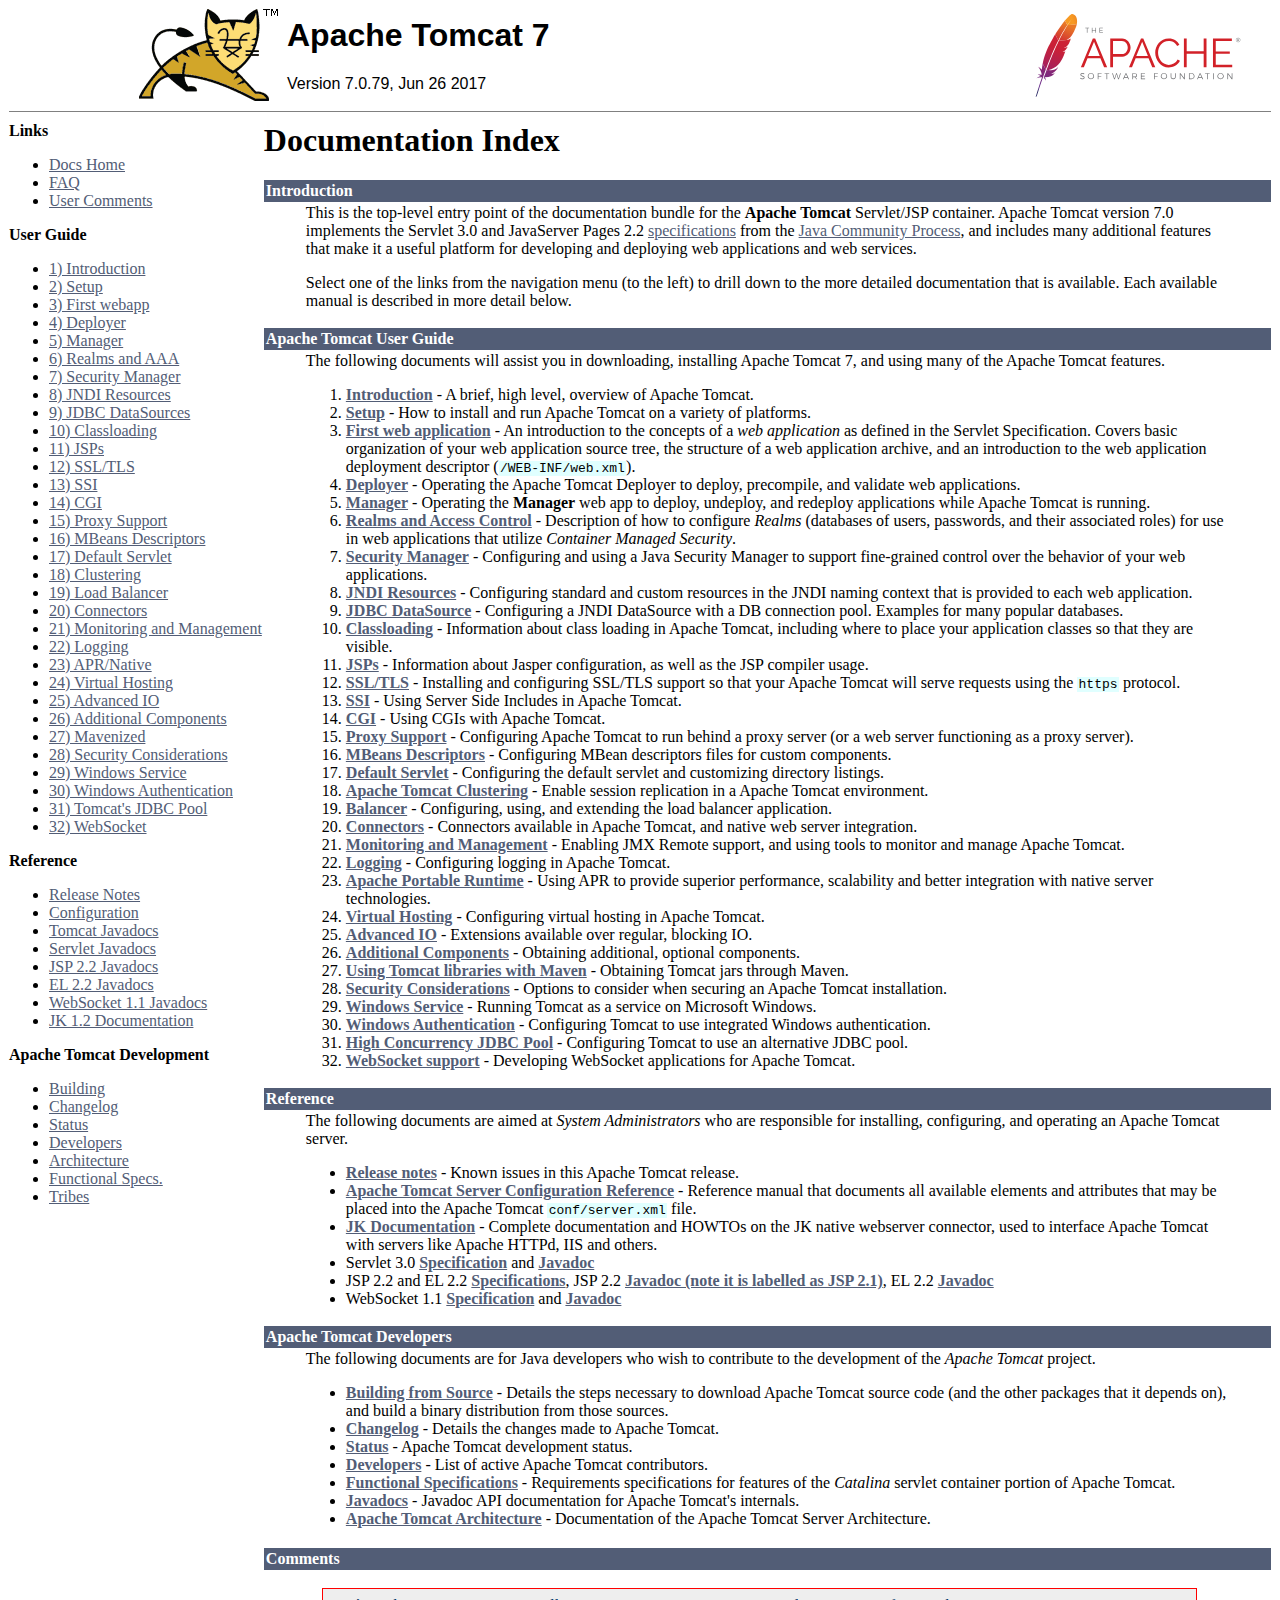
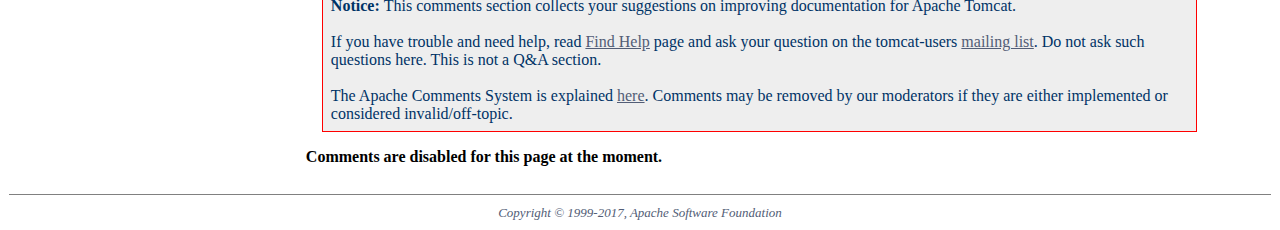
<file: apache-tomcat-7.0.79/webapps/docs/index.html>
<html><head><META http-equiv="Content-Type" content="text/html; charset=iso-8859-1"><title>Apache Tomcat 7 (7.0.79) - Documentation Index</title><meta name="author" content="Craig R. McClanahan"><meta name="author" content="Remy Maucherat"><meta name="author" content="Yoav Shapira"><style type="text/css" media="print">
    .noPrint {display: none;}
    td#mainBody {width: 100%;}
</style><style type="text/css">
code {background-color:rgb(224,255,255);padding:0 0.1em;}
code.attributeName, code.propertyName {background-color:transparent;}


table {
  border-collapse: collapse;
  text-align: left;
}
table *:not(table) {
  /* Prevent border-collapsing for table child elements like <div> */
  border-collapse: separate;
}

th {
  text-align: left;
}


div.codeBox pre code, code.attributeName, code.propertyName, code.noHighlight, .noHighlight code {
  background-color: transparent;
}
div.codeBox {
  overflow: auto;
  margin: 1em 0;
}
div.codeBox pre {
  margin: 0;
  padding: 4px;
  border: 1px solid #999;
  border-radius: 5px;
  background-color: #eff8ff;
  display: table; /* To prevent <pre>s from taking the complete available width. */
  /*
  When it is officially supported, use the following CSS instead of display: table
  to prevent big <pre>s from exceeding the browser window:
  max-width: available;
  width: min-content;
  */
}

div.codeBox pre.wrap {
  white-space: pre-wrap;
}


table.defaultTable tr, table.detail-table tr {
    border: 1px solid #CCC;
}

table.defaultTable tr:nth-child(even), table.detail-table tr:nth-child(even) {
    background-color: #FAFBFF;
}

table.defaultTable tr:nth-child(odd), table.detail-table tr:nth-child(odd) {
    background-color: #EEEFFF;
}

table.defaultTable th, table.detail-table th {
  background-color: #88b;
  color: #fff;
}

table.defaultTable th, table.defaultTable td, table.detail-table th, table.detail-table td {
  padding: 5px 8px;
}


p.notice {
    border: 1px solid rgb(255, 0, 0);
    background-color: rgb(238, 238, 238);
    color: rgb(0, 51, 102);
    padding: 0.5em;
    margin: 1em 2em 1em 1em;
}
</style></head><body bgcolor="#ffffff" text="#000000" link="#525D76" alink="#525D76" vlink="#525D76"><table border="0" width="100%" cellspacing="0"><!--PAGE HEADER--><tr><td><!--PROJECT LOGO--><a href="http://tomcat.apache.org/"><img src="./images/tomcat.gif" align="right" alt="
      The Apache Tomcat Servlet/JSP Container
    " border="0"></a></td><td><h1><font face="arial,helvetica,sanserif">Apache Tomcat 7</font></h1><font face="arial,helvetica,sanserif">Version 7.0.79, Jun 26 2017</font></td><td><!--APACHE LOGO--><a href="http://www.apache.org/"><img src="./images/asf-logo.svg" align="right" alt="Apache Logo" border="0" style="width: 266px;height: 83px;"></a></td></tr></table><table border="0" width="100%" cellspacing="4"><!--HEADER SEPARATOR--><tr><td colspan="2"><hr noshade size="1"></td></tr><tr><!--LEFT SIDE NAVIGATION--><td width="20%" valign="top" nowrap class="noPrint"><p><strong>Links</strong></p><ul><li><a href="index.html">Docs Home</a></li><li><a href="http://wiki.apache.org/tomcat/FAQ">FAQ</a></li><li><a href="#comments_section">User Comments</a></li></ul><p><strong>User Guide</strong></p><ul><li><a href="introduction.html">1) Introduction</a></li><li><a href="setup.html">2) Setup</a></li><li><a href="appdev/index.html">3) First webapp</a></li><li><a href="deployer-howto.html">4) Deployer</a></li><li><a href="manager-howto.html">5) Manager</a></li><li><a href="realm-howto.html">6) Realms and AAA</a></li><li><a href="security-manager-howto.html">7) Security Manager</a></li><li><a href="jndi-resources-howto.html">8) JNDI Resources</a></li><li><a href="jndi-datasource-examples-howto.html">9) JDBC DataSources</a></li><li><a href="class-loader-howto.html">10) Classloading</a></li><li><a href="jasper-howto.html">11) JSPs</a></li><li><a href="ssl-howto.html">12) SSL/TLS</a></li><li><a href="ssi-howto.html">13) SSI</a></li><li><a href="cgi-howto.html">14) CGI</a></li><li><a href="proxy-howto.html">15) Proxy Support</a></li><li><a href="mbeans-descriptors-howto.html">16) MBeans Descriptors</a></li><li><a href="default-servlet.html">17) Default Servlet</a></li><li><a href="cluster-howto.html">18) Clustering</a></li><li><a href="balancer-howto.html">19) Load Balancer</a></li><li><a href="connectors.html">20) Connectors</a></li><li><a href="monitoring.html">21) Monitoring and Management</a></li><li><a href="logging.html">22) Logging</a></li><li><a href="apr.html">23) APR/Native</a></li><li><a href="virtual-hosting-howto.html">24) Virtual Hosting</a></li><li><a href="aio.html">25) Advanced IO</a></li><li><a href="extras.html">26) Additional Components</a></li><li><a href="maven-jars.html">27) Mavenized</a></li><li><a href="security-howto.html">28) Security Considerations</a></li><li><a href="windows-service-howto.html">29) Windows Service</a></li><li><a href="windows-auth-howto.html">30) Windows Authentication</a></li><li><a href="jdbc-pool.html">31) Tomcat's JDBC Pool</a></li><li><a href="web-socket-howto.html">32) WebSocket</a></li></ul><p><strong>Reference</strong></p><ul><li><a href="RELEASE-NOTES.txt">Release Notes</a></li><li><a href="config/index.html">Configuration</a></li><li><a href="api/index.html">Tomcat Javadocs</a></li><li><a href="servletapi/index.html">Servlet Javadocs</a></li><li><a href="jspapi/index.html">JSP 2.2 Javadocs</a></li><li><a href="elapi/index.html">EL 2.2 Javadocs</a></li><li><a href="websocketapi/index.html">WebSocket 1.1 Javadocs</a></li><li><a href="http://tomcat.apache.org/connectors-doc/">JK 1.2 Documentation</a></li></ul><p><strong>Apache Tomcat Development</strong></p><ul><li><a href="building.html">Building</a></li><li><a href="changelog.html">Changelog</a></li><li><a href="http://wiki.apache.org/tomcat/TomcatVersions">Status</a></li><li><a href="developers.html">Developers</a></li><li><a href="architecture/index.html">Architecture</a></li><li><a href="funcspecs/index.html">Functional Specs.</a></li><li><a href="tribes/introduction.html">Tribes</a></li></ul></td><!--RIGHT SIDE MAIN BODY--><td width="80%" valign="top" align="left" id="mainBody"><h1>Documentation Index</h1><table border="0" cellspacing="0" cellpadding="2"><tr><td bgcolor="#525D76"><font color="#ffffff" face="arial,helvetica.sanserif"><a name="Introduction"><strong>Introduction</strong></a></font></td></tr><tr><td><blockquote>

<p>This is the top-level entry point of the documentation bundle for the
<strong>Apache Tomcat</strong> Servlet/JSP container.  Apache Tomcat version 7.0
implements the Servlet 3.0 and JavaServer Pages 2.2
<a href="http://wiki.apache.org/tomcat/Specifications">specifications</a> from the
<a href="http://www.jcp.org">Java Community Process</a>, and includes many
additional features that make it a useful platform for developing and deploying
web applications and web services.</p>

<p>Select one of the links from the navigation menu (to the left) to drill
down to the more detailed documentation that is available.  Each available
manual is described in more detail below.</p>

</blockquote></td></tr></table><table border="0" cellspacing="0" cellpadding="2"><tr><td bgcolor="#525D76"><font color="#ffffff" face="arial,helvetica.sanserif"><a name="Apache Tomcat User Guide"><!--()--></a><a name="Apache_Tomcat_User_Guide"><strong>Apache Tomcat User Guide</strong></a></font></td></tr><tr><td><blockquote>

<p>The following documents will assist you in downloading, installing
Apache Tomcat 7, and using many of the Apache Tomcat features.</p>

<ol>
<li><a href="introduction.html"><strong>Introduction</strong></a> - A
    brief, high level, overview of Apache Tomcat.</li>
<li><a href="setup.html"><strong>Setup</strong></a> - How to install and run
    Apache Tomcat on a variety of platforms.</li>
<li><a href="appdev/index.html"><strong>First web application</strong></a>
    - An introduction to the concepts of a <em>web application</em> as defined
    in the Servlet Specification.  Covers basic organization of your web application
    source tree, the structure of a web application archive, and an
    introduction to the web application deployment descriptor
    (<code>/WEB-INF/web.xml</code>).</li>
<li><a href="deployer-howto.html"><strong>Deployer</strong></a> -
    Operating the Apache Tomcat Deployer to deploy, precompile, and validate web
    applications.</li>
<li><a href="manager-howto.html"><strong>Manager</strong></a> -
    Operating the <strong>Manager</strong> web app to deploy, undeploy, and
    redeploy applications while Apache Tomcat is running.</li>
<li><a href="realm-howto.html"><strong>Realms and Access Control</strong></a>
    - Description of how to configure <em>Realms</em> (databases of users,
    passwords, and their associated roles) for use in web applications that
    utilize <em>Container Managed Security</em>.</li>
<li><a href="security-manager-howto.html"><strong>Security Manager</strong></a>
    - Configuring and using a Java Security Manager to
    support fine-grained control over the behavior of your web applications.
    </li>
<li><a href="jndi-resources-howto.html"><strong>JNDI Resources</strong></a>
    - Configuring standard and custom resources in the JNDI naming context
    that is provided to each web application.</li>
<li><a href="jndi-datasource-examples-howto.html">
    <strong>JDBC DataSource</strong></a>
    - Configuring a JNDI DataSource with a DB connection pool.
    Examples for many popular databases.</li>
<li><a href="class-loader-howto.html"><strong>Classloading</strong></a>
    - Information about class loading in Apache Tomcat, including where to place
    your application classes so that they are visible.</li>
<li><a href="jasper-howto.html"><strong>JSPs</strong></a>
    - Information about Jasper configuration, as well as the JSP compiler
    usage.</li>
<li><a href="ssl-howto.html"><strong>SSL/TLS</strong></a> -
    Installing and configuring SSL/TLS support so that your Apache Tomcat will
    serve requests using the <code>https</code> protocol.</li>
<li><a href="ssi-howto.html"><strong>SSI</strong></a> -
    Using Server Side Includes in Apache Tomcat.</li>
<li><a href="cgi-howto.html"><strong>CGI</strong></a> -
    Using CGIs with Apache Tomcat.</li>
<li><a href="proxy-howto.html"><strong>Proxy Support</strong></a> -
    Configuring Apache Tomcat to run behind a proxy server (or a web server
    functioning as a proxy server).</li>
<li><a href="mbeans-descriptors-howto.html"><strong>MBeans Descriptors</strong></a> -
    Configuring MBean descriptors files for custom components.</li>
<li><a href="default-servlet.html"><strong>Default Servlet</strong></a> -
    Configuring the default servlet and customizing directory listings.</li>
<li><a href="cluster-howto.html"><strong>Apache Tomcat Clustering</strong></a> -
    Enable session replication in a Apache Tomcat environment.</li>
<li><a href="balancer-howto.html"><strong>Balancer</strong></a> -
    Configuring, using, and extending the load balancer application.</li>
<li><a href="connectors.html"><strong>Connectors</strong></a> -
    Connectors available in Apache Tomcat, and native web server integration.</li>
<li><a href="monitoring.html"><strong>Monitoring and Management</strong></a> -
    Enabling JMX Remote support, and using tools to monitor and manage Apache Tomcat.</li>
<li><a href="logging.html"><strong>Logging</strong></a> -
    Configuring logging in Apache Tomcat.</li>
<li><a href="apr.html"><strong>Apache Portable Runtime</strong></a> -
    Using APR to provide superior performance, scalability and better
    integration with native server technologies.</li>
<li><a href="virtual-hosting-howto.html"><strong>Virtual Hosting</strong></a> -
    Configuring virtual hosting in Apache Tomcat.</li>
<li><a href="aio.html"><strong>Advanced IO</strong></a> -
    Extensions available over regular, blocking IO.</li>
<li><a href="extras.html"><strong>Additional Components</strong></a> -
    Obtaining additional, optional components.</li>
<li><a href="maven-jars.html"><strong>Using Tomcat libraries with Maven</strong></a> -
    Obtaining Tomcat jars through Maven.</li>
<li><a href="security-howto.html"><strong>Security Considerations</strong></a> -
    Options to consider when securing an Apache Tomcat installation.</li>
<li><a href="windows-service-howto.html"><strong>Windows Service</strong></a> -
    Running Tomcat as a service on Microsoft Windows.</li>
<li><a href="windows-auth-howto.html"><strong>Windows Authentication</strong></a> -
    Configuring Tomcat to use integrated Windows authentication.</li>
<li><a href="jdbc-pool.html"><strong>High Concurrency JDBC Pool</strong></a> -
    Configuring Tomcat to use an alternative JDBC pool.</li>
<li><a href="web-socket-howto.html"><strong>WebSocket support</strong></a> -
    Developing WebSocket applications for Apache Tomcat.</li>

</ol>

</blockquote></td></tr></table><table border="0" cellspacing="0" cellpadding="2"><tr><td bgcolor="#525D76"><font color="#ffffff" face="arial,helvetica.sanserif"><a name="Reference"><strong>Reference</strong></a></font></td></tr><tr><td><blockquote>

<p>The following documents are aimed at <em>System Administrators</em> who
are responsible for installing, configuring, and operating an Apache Tomcat server.
</p>
<ul>
<li><a href="RELEASE-NOTES.txt"><strong>Release notes</strong></a>
    - Known issues in this Apache Tomcat release.
    </li>
<li><a href="config/index.html"><strong>Apache Tomcat Server Configuration Reference</strong></a>
    - Reference manual that documents all available elements and attributes
      that may be placed into the Apache Tomcat <code>conf/server.xml</code> file.
    </li>
<li><a href="http://tomcat.apache.org/connectors-doc/index.html"><strong>JK Documentation</strong></a>
    - Complete documentation and HOWTOs on the JK native webserver connector,
      used to interface Apache Tomcat with servers like Apache HTTPd, IIS
      and others.</li>
<li>Servlet 3.0
    <a href="http://jcp.org/aboutJava/communityprocess/final/jsr315/index.html">
    <strong>Specification</strong></a> and
    <a href="http://docs.oracle.com/javaee/6/api/index.html?javax/servlet/package-summary.html">
    <strong>Javadoc</strong></a>
    </li>
<li>JSP 2.2 and EL 2.2
    <a href="http://jcp.org/aboutJava/communityprocess/mrel/jsr245/index.html">
    <strong>Specifications</strong></a>, JSP 2.2
    <a href="http://docs.oracle.com/javaee/6/api/index.html?javax/servlet/jsp/package-summary.html">
    <strong>Javadoc (note it is labelled as JSP 2.1)</strong></a>, EL 2.2
    <a href="http://docs.oracle.com/javaee/6/api/index.html?javax/el/package-summary.html">
    <strong>Javadoc</strong></a>
    </li>
<li>WebSocket 1.1
    <a href="https://jcp.org/aboutJava/communityprocess/mrel/jsr356/index.html">
    <strong>Specification</strong></a> and
    <a href="http://docs.oracle.com/javaee/7/api/javax/websocket/package-summary.html">
    <strong>Javadoc</strong></a>
    </li>
</ul>

</blockquote></td></tr></table><table border="0" cellspacing="0" cellpadding="2"><tr><td bgcolor="#525D76"><font color="#ffffff" face="arial,helvetica.sanserif"><a name="Apache Tomcat Developers"><!--()--></a><a name="Apache_Tomcat_Developers"><strong>Apache Tomcat Developers</strong></a></font></td></tr><tr><td><blockquote>

<p>The following documents are for Java developers who wish to contribute to
the development of the <em>Apache Tomcat</em> project.</p>
<ul>
<li><a href="building.html"><strong>Building from Source</strong></a> -
    Details the steps necessary to download Apache Tomcat source code (and the
    other packages that it depends on), and build a binary distribution from
    those sources.
    </li>
<li><a href="changelog.html"><strong>Changelog</strong></a> - Details the
    changes made to Apache Tomcat.
    </li>
<li><a href="http://wiki.apache.org/tomcat/TomcatVersions"><strong>Status</strong></a> -
    Apache Tomcat development status.
    </li>
<li><a href="developers.html"><strong>Developers</strong></a> - List of active
    Apache Tomcat contributors.
    </li>
<li><a href="funcspecs/index.html"><strong>Functional Specifications</strong></a>
    - Requirements specifications for features of the <em>Catalina</em> servlet
    container portion of Apache Tomcat.</li>
<li><a href="api/index.html"><strong>Javadocs</strong></a>
    - Javadoc API documentation for Apache Tomcat's internals.</li>
<li><a href="architecture/index.html"><strong>Apache Tomcat Architecture</strong></a>
    - Documentation of the Apache Tomcat Server Architecture.</li>
</ul>

</blockquote></td></tr></table></td></tr><tr class="noPrint"><td width="20%" valign="top" nowrap class="noPrint"></td><td width="80%" valign="top" align="left"><table border="0" cellspacing="0" cellpadding="2"><tr><td bgcolor="#525D76"><font color="#ffffff" face="arial,helvetica.sanserif"><a name="comments_section" id="comments_section"><strong>Comments</strong></a></font></td></tr><tr><td><blockquote><p class="notice"><strong>Notice: </strong>This comments section collects your suggestions
              on improving documentation for Apache Tomcat.<br><br>
              If you have trouble and need help, read
              <a href="http://tomcat.apache.org/findhelp.html">Find Help</a> page
              and ask your question on the tomcat-users
              <a href="http://tomcat.apache.org/lists.html">mailing list</a>.
              Do not ask such questions here. This is not a Q&amp;A section.<br><br>
              The Apache Comments System is explained <a href="./comments.html">here</a>.
              Comments may be removed by our moderators if they are either
              implemented or considered invalid/off-topic.</p><script type="text/javascript"><!--//--><![CDATA[//><!--
              var comments_shortname = 'tomcat';
              var comments_identifier = 'http://tomcat.apache.org/tomcat-7.0-doc/index.html';
              (function(w, d) {
                  if (w.location.hostname.toLowerCase() == "tomcat.apache.org") {
                      d.write('<div id="comments_thread"><\/div>');
                      var s = d.createElement('script');
                      s.type = 'text/javascript';
                      s.async = true;
                      s.src = 'https://comments.apache.org/show_comments.lua?site=' + comments_shortname + '&page=' + comments_identifier;
                      (d.getElementsByTagName('head')[0] || d.getElementsByTagName('body')[0]).appendChild(s);
                  }
                  else {
                      d.write('<div id="comments_thread"><strong>Comments are disabled for this page at the moment.<\/strong><\/div>');
                  }
              })(window, document);
              //--><!]]></script></blockquote></td></tr></table></td></tr><!--FOOTER SEPARATOR--><tr><td colspan="2"><hr noshade size="1"></td></tr><!--PAGE FOOTER--><tr><td colspan="2"><div align="center"><font color="#525D76" size="-1"><em>
        Copyright &copy; 1999-2017, Apache Software Foundation
        </em></font></div></td></tr></table></body></html>
</file>
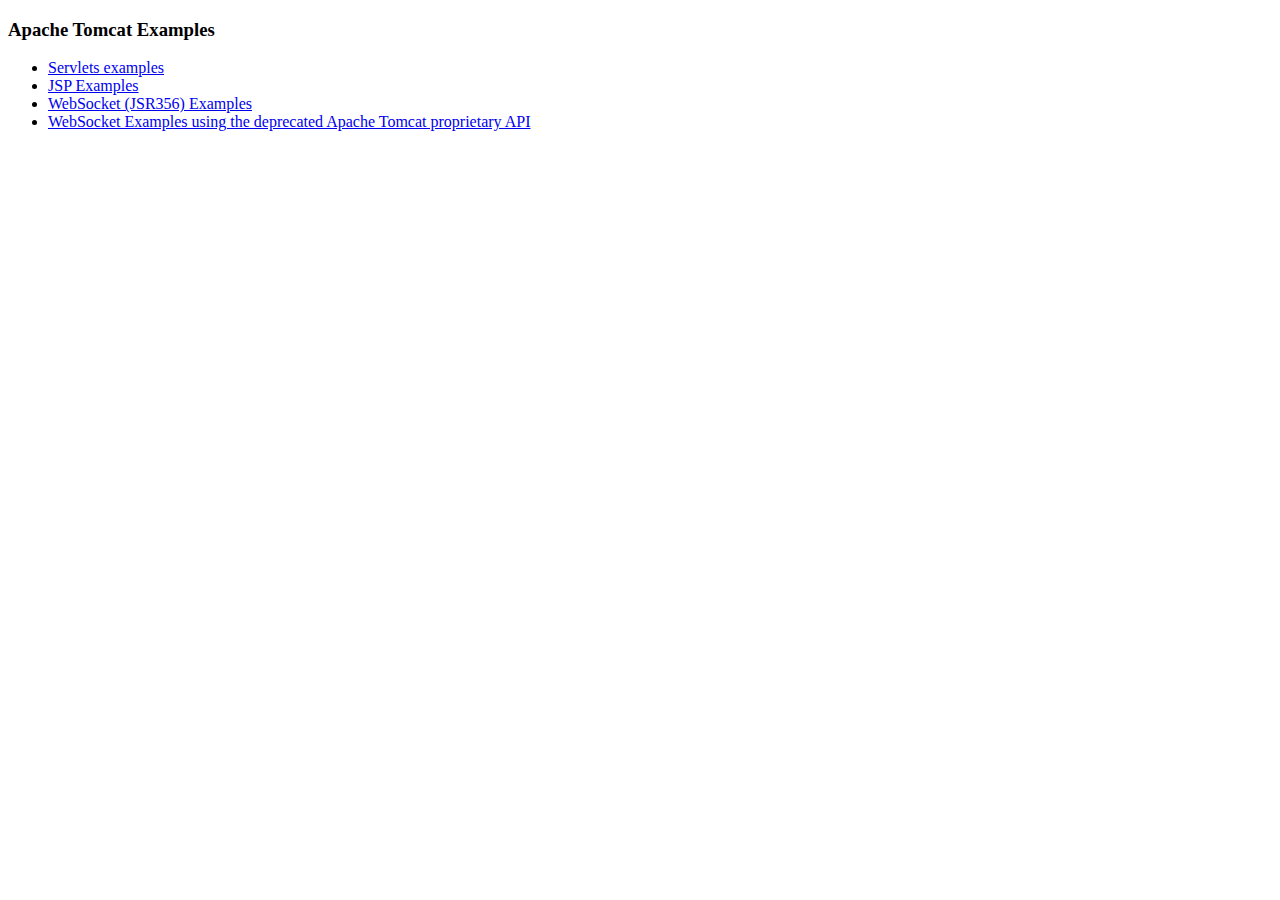
<file: apache-tomcat-7.0.79/webapps/examples/index.html>
<!--
  Licensed to the Apache Software Foundation (ASF) under one or more
  contributor license agreements.  See the NOTICE file distributed with
  this work for additional information regarding copyright ownership.
  The ASF licenses this file to You under the Apache License, Version 2.0
  (the "License"); you may not use this file except in compliance with
  the License.  You may obtain a copy of the License at

      http://www.apache.org/licenses/LICENSE-2.0

  Unless required by applicable law or agreed to in writing, software
  distributed under the License is distributed on an "AS IS" BASIS,
  WITHOUT WARRANTIES OR CONDITIONS OF ANY KIND, either express or implied.
  See the License for the specific language governing permissions and
  limitations under the License.
-->
<!DOCTYPE HTML><html lang="en"><head>
<meta charset="UTF-8">
<title>Apache Tomcat Examples</title>
</head>
<body>
<p>
<h3>Apache Tomcat Examples</H3>
<p></p>
<ul>
<li><a href="servlets">Servlets examples</a></li>
<li><a href="jsp">JSP Examples</a></li>
<li><a href="websocket/index.xhtml">WebSocket (JSR356) Examples</a></li>
<li><a href="websocket-deprecated">WebSocket Examples using the deprecated
    Apache Tomcat proprietary API</a></li>
</ul>
</body></html>
</file>
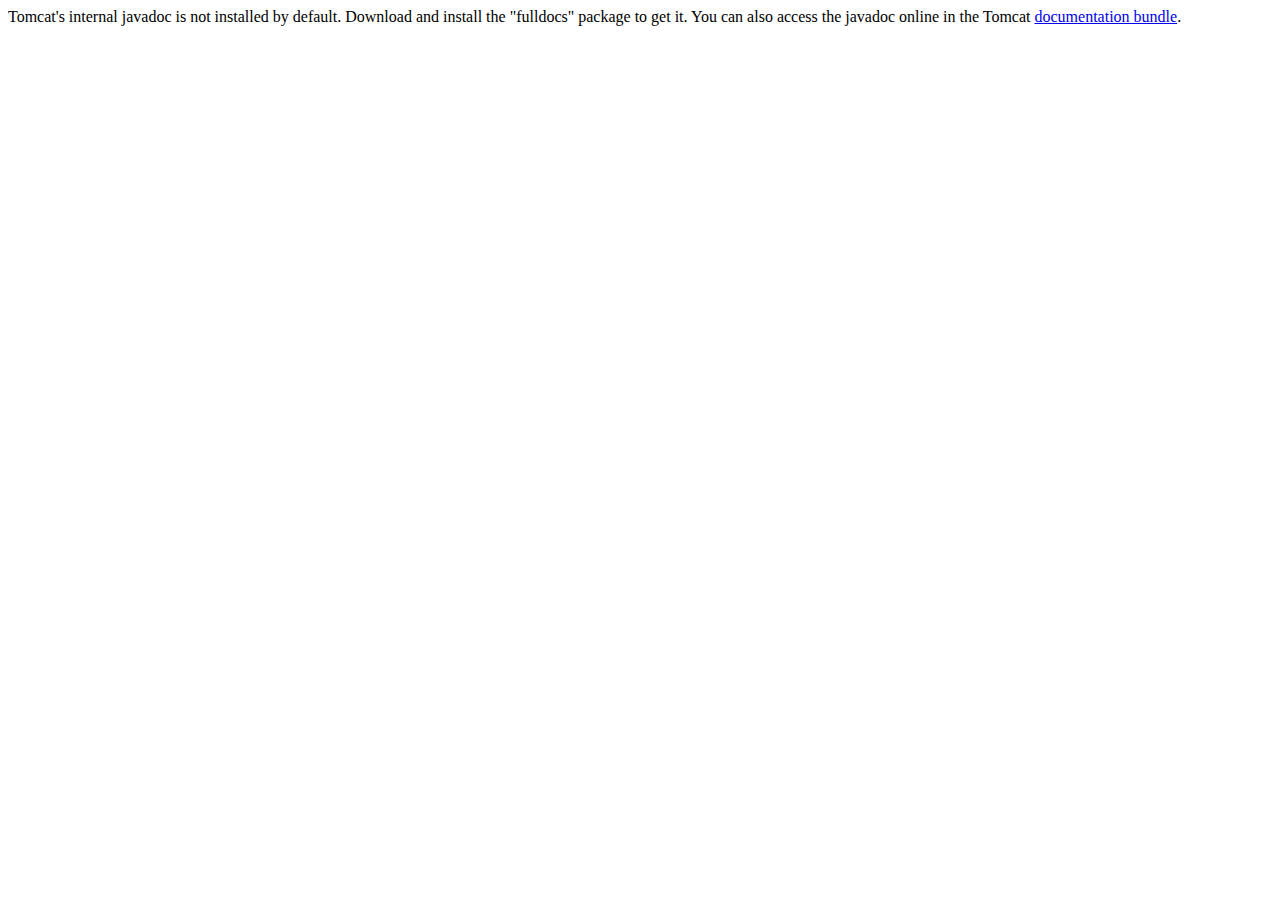
<file: apache-tomcat-7.0.79/webapps/docs/api/index.html>
<!--
  Licensed to the Apache Software Foundation (ASF) under one or more
  contributor license agreements.  See the NOTICE file distributed with
  this work for additional information regarding copyright ownership.
  The ASF licenses this file to You under the Apache License, Version 2.0
  (the "License"); you may not use this file except in compliance with
  the License.  You may obtain a copy of the License at

      http://www.apache.org/licenses/LICENSE-2.0

  Unless required by applicable law or agreed to in writing, software
  distributed under the License is distributed on an "AS IS" BASIS,
  WITHOUT WARRANTIES OR CONDITIONS OF ANY KIND, either express or implied.
  See the License for the specific language governing permissions and
  limitations under the License.
-->
<!doctype html public "-//w3c//dtd html 4.0 transitional//en" "http://www.w3.org/TR/REC-html40/strict.dtd">
<html>
    <head>
    <meta http-equiv="Content-Type" content="text/html; charset=iso-8859-1">
    <title>API docs</title>
</head>

<body>

Tomcat's internal javadoc is not installed by default. Download and install
the "fulldocs" package to get it.

You can also access the javadoc online in the Tomcat
<a href="http://tomcat.apache.org/tomcat-7.0-doc/">
documentation bundle</a>.

</body>
</html>
</file>
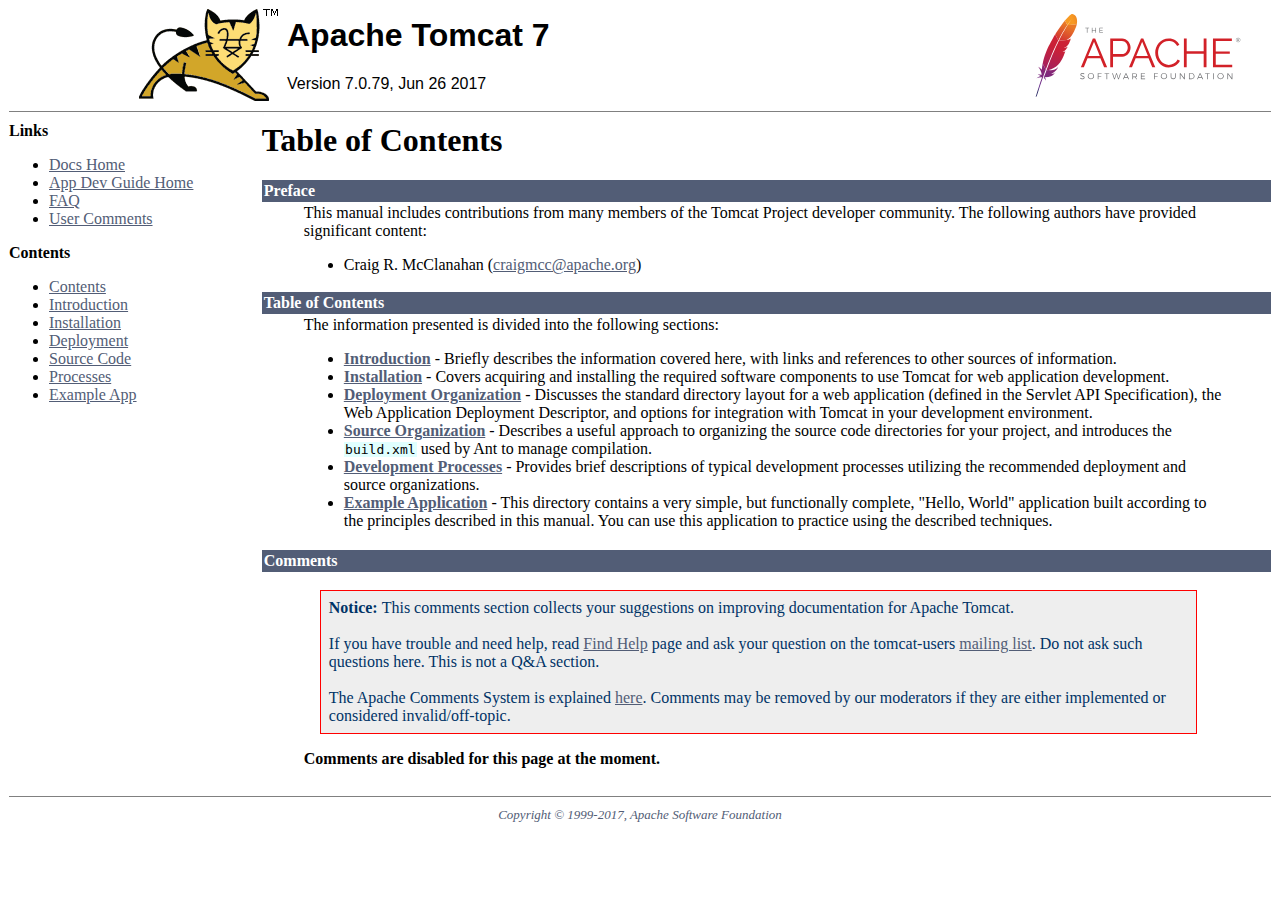
<file: apache-tomcat-7.0.79/webapps/docs/appdev/index.html>
<html><head><META http-equiv="Content-Type" content="text/html; charset=iso-8859-1"><title>Application Developer's Guide (7.0.79) - Table of Contents</title><meta name="author" content="Craig R. McClanahan"><style type="text/css" media="print">
    .noPrint {display: none;}
    td#mainBody {width: 100%;}
</style><style type="text/css">
code {background-color:rgb(224,255,255);padding:0 0.1em;}
code.attributeName, code.propertyName {background-color:transparent;}


table {
  border-collapse: collapse;
  text-align: left;
}
table *:not(table) {
  /* Prevent border-collapsing for table child elements like <div> */
  border-collapse: separate;
}

th {
  text-align: left;
}


div.codeBox pre code, code.attributeName, code.propertyName, code.noHighlight, .noHighlight code {
  background-color: transparent;
}
div.codeBox {
  overflow: auto;
  margin: 1em 0;
}
div.codeBox pre {
  margin: 0;
  padding: 4px;
  border: 1px solid #999;
  border-radius: 5px;
  background-color: #eff8ff;
  display: table; /* To prevent <pre>s from taking the complete available width. */
  /*
  When it is officially supported, use the following CSS instead of display: table
  to prevent big <pre>s from exceeding the browser window:
  max-width: available;
  width: min-content;
  */
}

div.codeBox pre.wrap {
  white-space: pre-wrap;
}


table.defaultTable tr, table.detail-table tr {
    border: 1px solid #CCC;
}

table.defaultTable tr:nth-child(even), table.detail-table tr:nth-child(even) {
    background-color: #FAFBFF;
}

table.defaultTable tr:nth-child(odd), table.detail-table tr:nth-child(odd) {
    background-color: #EEEFFF;
}

table.defaultTable th, table.detail-table th {
  background-color: #88b;
  color: #fff;
}

table.defaultTable th, table.defaultTable td, table.detail-table th, table.detail-table td {
  padding: 5px 8px;
}


p.notice {
    border: 1px solid rgb(255, 0, 0);
    background-color: rgb(238, 238, 238);
    color: rgb(0, 51, 102);
    padding: 0.5em;
    margin: 1em 2em 1em 1em;
}
</style></head><body bgcolor="#ffffff" text="#000000" link="#525D76" alink="#525D76" vlink="#525D76"><table border="0" width="100%" cellspacing="0"><!--PAGE HEADER--><tr><td><!--PROJECT LOGO--><a href="http://tomcat.apache.org/"><img src="../images/tomcat.gif" align="right" alt="
      The Apache Tomcat Servlet/JSP Container
    " border="0"></a></td><td><h1><font face="arial,helvetica,sanserif">Apache Tomcat 7</font></h1><font face="arial,helvetica,sanserif">Version 7.0.79, Jun 26 2017</font></td><td><!--APACHE LOGO--><a href="http://www.apache.org/"><img src="../images/asf-logo.svg" align="right" alt="Apache Logo" border="0" style="width: 266px;height: 83px;"></a></td></tr></table><table border="0" width="100%" cellspacing="4"><!--HEADER SEPARATOR--><tr><td colspan="2"><hr noshade size="1"></td></tr><tr><!--LEFT SIDE NAVIGATION--><td width="20%" valign="top" nowrap class="noPrint"><p><strong>Links</strong></p><ul><li><a href="../index.html">Docs Home</a></li><li><a href="index.html">App Dev Guide Home</a></li><li><a href="http://wiki.apache.org/tomcat/FAQ">FAQ</a></li><li><a href="#comments_section">User Comments</a></li></ul><p><strong>Contents</strong></p><ul><li><a href="index.html">Contents</a></li><li><a href="introduction.html">Introduction</a></li><li><a href="installation.html">Installation</a></li><li><a href="deployment.html">Deployment</a></li><li><a href="source.html">Source Code</a></li><li><a href="processes.html">Processes</a></li><li><a href="sample/">Example App</a></li></ul></td><!--RIGHT SIDE MAIN BODY--><td width="80%" valign="top" align="left" id="mainBody"><h1>Table of Contents</h1><table border="0" cellspacing="0" cellpadding="2"><tr><td bgcolor="#525D76"><font color="#ffffff" face="arial,helvetica.sanserif"><a name="Preface"><strong>Preface</strong></a></font></td></tr><tr><td><blockquote>

<p>This manual includes contributions from many members of the Tomcat Project
developer community.  The following authors have provided significant content:
</p>
<ul>
<li>Craig R. McClanahan
    (<a href="mailto:craigmcc@apache.org">craigmcc@apache.org</a>)</li>
</ul>

</blockquote></td></tr></table><table border="0" cellspacing="0" cellpadding="2"><tr><td bgcolor="#525D76"><font color="#ffffff" face="arial,helvetica.sanserif"><a name="Table of Contents"><!--()--></a><a name="Table_of_Contents"><strong>Table of Contents</strong></a></font></td></tr><tr><td><blockquote>

<p>The information presented is divided into the following sections:</p>
<ul>
<li><a href="introduction.html"><strong>Introduction</strong></a> -
    Briefly describes the information covered here, with
    links and references to other sources of information.</li>
<li><a href="installation.html"><strong>Installation</strong></a> -
    Covers acquiring and installing the required software
    components to use Tomcat for web application development.</li>
<li><a href="deployment.html"><strong>Deployment Organization</strong></a> -
    Discusses the standard directory layout for a web application
    (defined in the Servlet API Specification), the Web Application
    Deployment Descriptor, and options for integration with Tomcat
    in your development environment.</li>
<li><a href="source.html"><strong>Source Organization</strong></a> -
    Describes a useful approach to organizing the source code
    directories for your project, and introduces the
    <code>build.xml</code> used by Ant to manage compilation.</li>
<li><a href="processes.html"><strong>Development Processes</strong></a> -
    Provides brief descriptions of typical development processes
    utilizing the recommended deployment and source organizations.</li>
<li><a href="sample/" target="_blank"><strong>Example Application</strong></a> -
    This directory contains a very simple, but functionally complete,
    "Hello, World" application built according to the principles
    described in this manual.  You can use this application to
    practice using the described techniques.</li>
</ul>

</blockquote></td></tr></table></td></tr><tr class="noPrint"><td width="20%" valign="top" nowrap class="noPrint"></td><td width="80%" valign="top" align="left"><table border="0" cellspacing="0" cellpadding="2"><tr><td bgcolor="#525D76"><font color="#ffffff" face="arial,helvetica.sanserif"><a name="comments_section" id="comments_section"><strong>Comments</strong></a></font></td></tr><tr><td><blockquote><p class="notice"><strong>Notice: </strong>This comments section collects your suggestions
              on improving documentation for Apache Tomcat.<br><br>
              If you have trouble and need help, read
              <a href="http://tomcat.apache.org/findhelp.html">Find Help</a> page
              and ask your question on the tomcat-users
              <a href="http://tomcat.apache.org/lists.html">mailing list</a>.
              Do not ask such questions here. This is not a Q&amp;A section.<br><br>
              The Apache Comments System is explained <a href="../comments.html">here</a>.
              Comments may be removed by our moderators if they are either
              implemented or considered invalid/off-topic.</p><script type="text/javascript"><!--//--><![CDATA[//><!--
              var comments_shortname = 'tomcat';
              var comments_identifier = 'http://tomcat.apache.org/tomcat-7.0-doc/appdev/index.html';
              (function(w, d) {
                  if (w.location.hostname.toLowerCase() == "tomcat.apache.org") {
                      d.write('<div id="comments_thread"><\/div>');
                      var s = d.createElement('script');
                      s.type = 'text/javascript';
                      s.async = true;
                      s.src = 'https://comments.apache.org/show_comments.lua?site=' + comments_shortname + '&page=' + comments_identifier;
                      (d.getElementsByTagName('head')[0] || d.getElementsByTagName('body')[0]).appendChild(s);
                  }
                  else {
                      d.write('<div id="comments_thread"><strong>Comments are disabled for this page at the moment.<\/strong><\/div>');
                  }
              })(window, document);
              //--><!]]></script></blockquote></td></tr></table></td></tr><!--FOOTER SEPARATOR--><tr><td colspan="2"><hr noshade size="1"></td></tr><!--PAGE FOOTER--><tr><td colspan="2"><div align="center"><font color="#525D76" size="-1"><em>
        Copyright &copy; 1999-2017, Apache Software Foundation
        </em></font></div></td></tr></table></body></html>
</file>
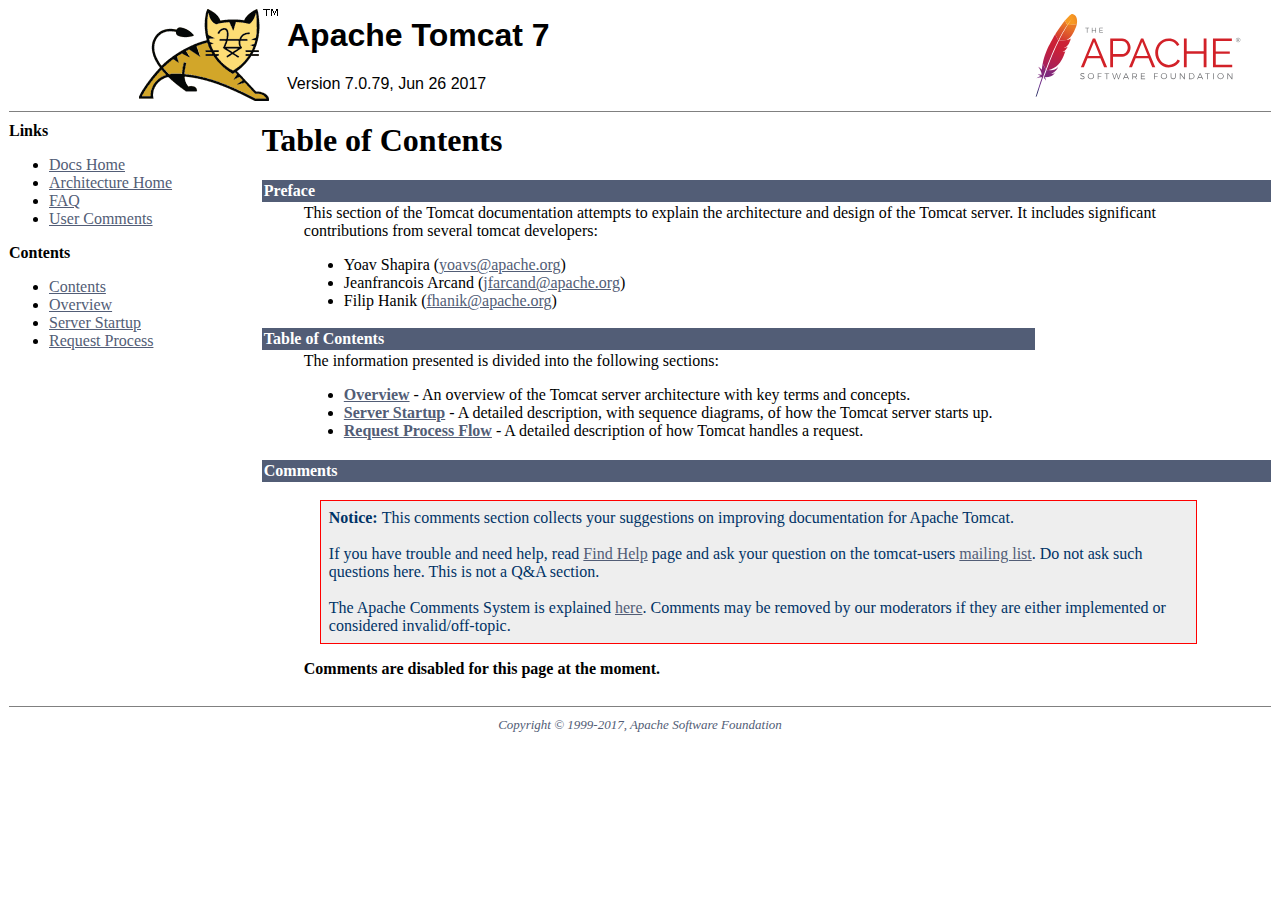
<file: apache-tomcat-7.0.79/webapps/docs/architecture/index.html>
<html><head><META http-equiv="Content-Type" content="text/html; charset=iso-8859-1"><title>Apache Tomcat 7 Architecture (7.0.79) - Table of Contents</title><meta name="author" content="Yoav Shapira"><style type="text/css" media="print">
    .noPrint {display: none;}
    td#mainBody {width: 100%;}
</style><style type="text/css">
code {background-color:rgb(224,255,255);padding:0 0.1em;}
code.attributeName, code.propertyName {background-color:transparent;}


table {
  border-collapse: collapse;
  text-align: left;
}
table *:not(table) {
  /* Prevent border-collapsing for table child elements like <div> */
  border-collapse: separate;
}

th {
  text-align: left;
}


div.codeBox pre code, code.attributeName, code.propertyName, code.noHighlight, .noHighlight code {
  background-color: transparent;
}
div.codeBox {
  overflow: auto;
  margin: 1em 0;
}
div.codeBox pre {
  margin: 0;
  padding: 4px;
  border: 1px solid #999;
  border-radius: 5px;
  background-color: #eff8ff;
  display: table; /* To prevent <pre>s from taking the complete available width. */
  /*
  When it is officially supported, use the following CSS instead of display: table
  to prevent big <pre>s from exceeding the browser window:
  max-width: available;
  width: min-content;
  */
}

div.codeBox pre.wrap {
  white-space: pre-wrap;
}


table.defaultTable tr, table.detail-table tr {
    border: 1px solid #CCC;
}

table.defaultTable tr:nth-child(even), table.detail-table tr:nth-child(even) {
    background-color: #FAFBFF;
}

table.defaultTable tr:nth-child(odd), table.detail-table tr:nth-child(odd) {
    background-color: #EEEFFF;
}

table.defaultTable th, table.detail-table th {
  background-color: #88b;
  color: #fff;
}

table.defaultTable th, table.defaultTable td, table.detail-table th, table.detail-table td {
  padding: 5px 8px;
}


p.notice {
    border: 1px solid rgb(255, 0, 0);
    background-color: rgb(238, 238, 238);
    color: rgb(0, 51, 102);
    padding: 0.5em;
    margin: 1em 2em 1em 1em;
}
</style></head><body bgcolor="#ffffff" text="#000000" link="#525D76" alink="#525D76" vlink="#525D76"><table border="0" width="100%" cellspacing="0"><!--PAGE HEADER--><tr><td><!--PROJECT LOGO--><a href="http://tomcat.apache.org/"><img src="../images/tomcat.gif" align="right" alt="
      The Apache Tomcat Servlet/JSP Container
    " border="0"></a></td><td><h1><font face="arial,helvetica,sanserif">Apache Tomcat 7</font></h1><font face="arial,helvetica,sanserif">Version 7.0.79, Jun 26 2017</font></td><td><!--APACHE LOGO--><a href="http://www.apache.org/"><img src="../images/asf-logo.svg" align="right" alt="Apache Logo" border="0" style="width: 266px;height: 83px;"></a></td></tr></table><table border="0" width="100%" cellspacing="4"><!--HEADER SEPARATOR--><tr><td colspan="2"><hr noshade size="1"></td></tr><tr><!--LEFT SIDE NAVIGATION--><td width="20%" valign="top" nowrap class="noPrint"><p><strong>Links</strong></p><ul><li><a href="../index.html">Docs Home</a></li><li><a href="index.html">Architecture Home</a></li><li><a href="http://wiki.apache.org/tomcat/FAQ">FAQ</a></li><li><a href="#comments_section">User Comments</a></li></ul><p><strong>Contents</strong></p><ul><li><a href="index.html">Contents</a></li><li><a href="overview.html">Overview</a></li><li><a href="startup.html">Server Startup</a></li><li><a href="requestProcess.html">Request Process</a></li></ul></td><!--RIGHT SIDE MAIN BODY--><td width="80%" valign="top" align="left" id="mainBody"><h1>Table of Contents</h1><table border="0" cellspacing="0" cellpadding="2"><tr><td bgcolor="#525D76"><font color="#ffffff" face="arial,helvetica.sanserif"><a name="Preface"><strong>Preface</strong></a></font></td></tr><tr><td><blockquote>

<p>This section of the Tomcat documentation attempts to explain
the architecture and design of the Tomcat server.  It includes significant
contributions from several tomcat developers:
</p>
<ul>
<li>Yoav Shapira
    (<a href="mailto:yoavs@apache.org">yoavs@apache.org</a>)</li>
<li>Jeanfrancois Arcand
    (<a href="mailto:jfarcand@apache.org">jfarcand@apache.org</a>)</li>
<li>Filip Hanik
    (<a href="mailto:fhanik@apache.org">fhanik@apache.org</a>)</li>
</ul>

</blockquote></td></tr></table><table border="0" cellspacing="0" cellpadding="2"><tr><td bgcolor="#525D76"><font color="#ffffff" face="arial,helvetica.sanserif"><a name="Table of Contents"><!--()--></a><a name="Table_of_Contents"><strong>Table of Contents</strong></a></font></td></tr><tr><td><blockquote>

<p>The information presented is divided into the following sections:</p>
<ul>
<li><a href="overview.html"><strong>Overview</strong></a> -
    An overview of the Tomcat server architecture with key terms
    and concepts.</li>
<li><a href="startup.html"><strong>Server Startup</strong></a> -
    A detailed description, with sequence diagrams, of how the Tomcat
    server starts up.</li>
<li><a href="requestProcess.html"><strong>Request Process Flow</strong></a> -
    A detailed description of how Tomcat handles a request.</li>
</ul>

</blockquote></td></tr></table></td></tr><tr class="noPrint"><td width="20%" valign="top" nowrap class="noPrint"></td><td width="80%" valign="top" align="left"><table border="0" cellspacing="0" cellpadding="2"><tr><td bgcolor="#525D76"><font color="#ffffff" face="arial,helvetica.sanserif"><a name="comments_section" id="comments_section"><strong>Comments</strong></a></font></td></tr><tr><td><blockquote><p class="notice"><strong>Notice: </strong>This comments section collects your suggestions
              on improving documentation for Apache Tomcat.<br><br>
              If you have trouble and need help, read
              <a href="http://tomcat.apache.org/findhelp.html">Find Help</a> page
              and ask your question on the tomcat-users
              <a href="http://tomcat.apache.org/lists.html">mailing list</a>.
              Do not ask such questions here. This is not a Q&amp;A section.<br><br>
              The Apache Comments System is explained <a href="../comments.html">here</a>.
              Comments may be removed by our moderators if they are either
              implemented or considered invalid/off-topic.</p><script type="text/javascript"><!--//--><![CDATA[//><!--
              var comments_shortname = 'tomcat';
              var comments_identifier = 'http://tomcat.apache.org/tomcat-7.0-doc/architecture/index.html';
              (function(w, d) {
                  if (w.location.hostname.toLowerCase() == "tomcat.apache.org") {
                      d.write('<div id="comments_thread"><\/div>');
                      var s = d.createElement('script');
                      s.type = 'text/javascript';
                      s.async = true;
                      s.src = 'https://comments.apache.org/show_comments.lua?site=' + comments_shortname + '&page=' + comments_identifier;
                      (d.getElementsByTagName('head')[0] || d.getElementsByTagName('body')[0]).appendChild(s);
                  }
                  else {
                      d.write('<div id="comments_thread"><strong>Comments are disabled for this page at the moment.<\/strong><\/div>');
                  }
              })(window, document);
              //--><!]]></script></blockquote></td></tr></table></td></tr><!--FOOTER SEPARATOR--><tr><td colspan="2"><hr noshade size="1"></td></tr><!--PAGE FOOTER--><tr><td colspan="2"><div align="center"><font color="#525D76" size="-1"><em>
        Copyright &copy; 1999-2017, Apache Software Foundation
        </em></font></div></td></tr></table></body></html>
</file>
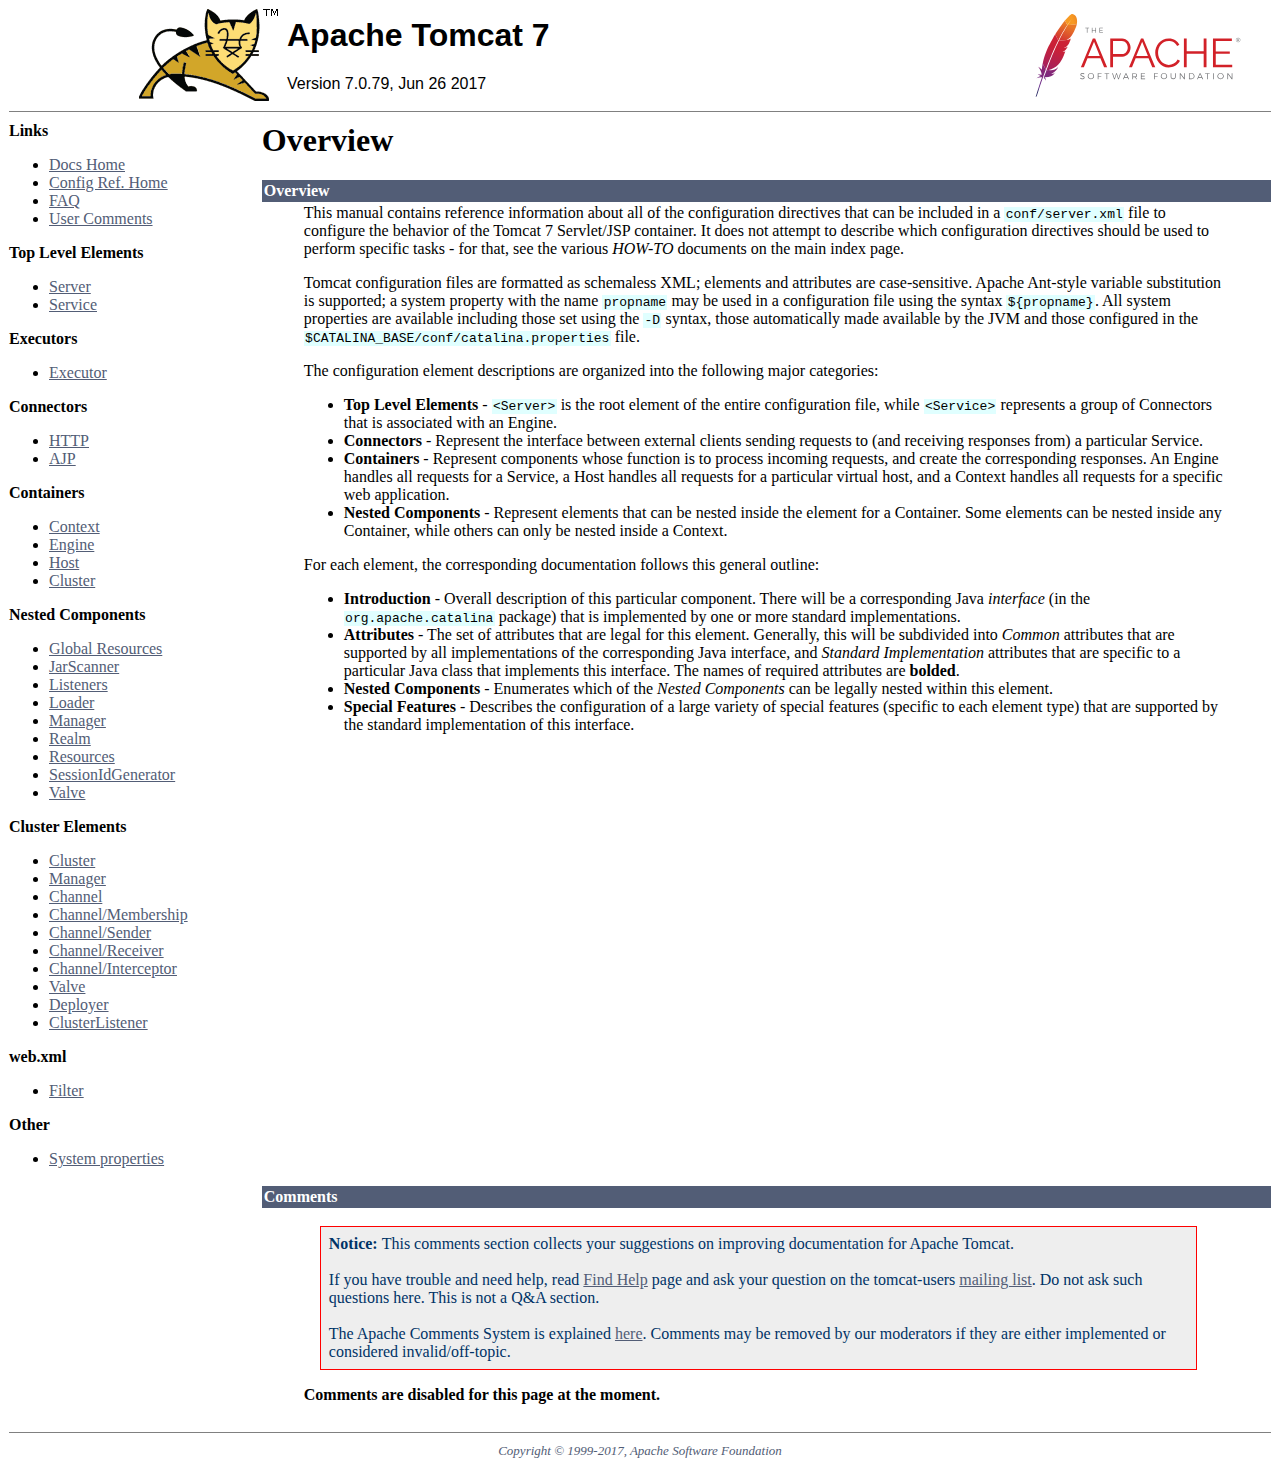
<file: apache-tomcat-7.0.79/webapps/docs/config/index.html>
<html><head><META http-equiv="Content-Type" content="text/html; charset=iso-8859-1"><title>Apache Tomcat 7 Configuration Reference (7.0.79) - Overview</title><meta name="author" content="Craig R. McClanahan"><style type="text/css" media="print">
    .noPrint {display: none;}
    td#mainBody {width: 100%;}
</style><style type="text/css">
code {background-color:rgb(224,255,255);padding:0 0.1em;}
code.attributeName, code.propertyName {background-color:transparent;}


table {
  border-collapse: collapse;
  text-align: left;
}
table *:not(table) {
  /* Prevent border-collapsing for table child elements like <div> */
  border-collapse: separate;
}

th {
  text-align: left;
}


div.codeBox pre code, code.attributeName, code.propertyName, code.noHighlight, .noHighlight code {
  background-color: transparent;
}
div.codeBox {
  overflow: auto;
  margin: 1em 0;
}
div.codeBox pre {
  margin: 0;
  padding: 4px;
  border: 1px solid #999;
  border-radius: 5px;
  background-color: #eff8ff;
  display: table; /* To prevent <pre>s from taking the complete available width. */
  /*
  When it is officially supported, use the following CSS instead of display: table
  to prevent big <pre>s from exceeding the browser window:
  max-width: available;
  width: min-content;
  */
}

div.codeBox pre.wrap {
  white-space: pre-wrap;
}


table.defaultTable tr, table.detail-table tr {
    border: 1px solid #CCC;
}

table.defaultTable tr:nth-child(even), table.detail-table tr:nth-child(even) {
    background-color: #FAFBFF;
}

table.defaultTable tr:nth-child(odd), table.detail-table tr:nth-child(odd) {
    background-color: #EEEFFF;
}

table.defaultTable th, table.detail-table th {
  background-color: #88b;
  color: #fff;
}

table.defaultTable th, table.defaultTable td, table.detail-table th, table.detail-table td {
  padding: 5px 8px;
}


p.notice {
    border: 1px solid rgb(255, 0, 0);
    background-color: rgb(238, 238, 238);
    color: rgb(0, 51, 102);
    padding: 0.5em;
    margin: 1em 2em 1em 1em;
}
</style></head><body bgcolor="#ffffff" text="#000000" link="#525D76" alink="#525D76" vlink="#525D76"><table border="0" width="100%" cellspacing="0"><!--PAGE HEADER--><tr><td><!--PROJECT LOGO--><a href="http://tomcat.apache.org/"><img src="../images/tomcat.gif" align="right" alt="
    The Apache Tomcat Servlet/JSP Container
  " border="0"></a></td><td><h1><font face="arial,helvetica,sanserif">Apache Tomcat 7</font></h1><font face="arial,helvetica,sanserif">Version 7.0.79, Jun 26 2017</font></td><td><!--APACHE LOGO--><a href="http://www.apache.org/"><img src="../images/asf-logo.svg" align="right" alt="Apache Logo" border="0" style="width: 266px;height: 83px;"></a></td></tr></table><table border="0" width="100%" cellspacing="4"><!--HEADER SEPARATOR--><tr><td colspan="2"><hr noshade size="1"></td></tr><tr><!--LEFT SIDE NAVIGATION--><td width="20%" valign="top" nowrap class="noPrint"><p><strong>Links</strong></p><ul><li><a href="../index.html">Docs Home</a></li><li><a href="index.html">Config Ref. Home</a></li><li><a href="http://wiki.apache.org/tomcat/FAQ">FAQ</a></li><li><a href="#comments_section">User Comments</a></li></ul><p><strong>Top Level Elements</strong></p><ul><li><a href="server.html">Server</a></li><li><a href="service.html">Service</a></li></ul><p><strong>Executors</strong></p><ul><li><a href="executor.html">Executor</a></li></ul><p><strong>Connectors</strong></p><ul><li><a href="http.html">HTTP</a></li><li><a href="ajp.html">AJP</a></li></ul><p><strong>Containers</strong></p><ul><li><a href="context.html">Context</a></li><li><a href="engine.html">Engine</a></li><li><a href="host.html">Host</a></li><li><a href="cluster.html">Cluster</a></li></ul><p><strong>Nested Components</strong></p><ul><li><a href="globalresources.html">Global Resources</a></li><li><a href="jar-scanner.html">JarScanner</a></li><li><a href="listeners.html">Listeners</a></li><li><a href="loader.html">Loader</a></li><li><a href="manager.html">Manager</a></li><li><a href="realm.html">Realm</a></li><li><a href="resources.html">Resources</a></li><li><a href="sessionidgenerator.html">SessionIdGenerator</a></li><li><a href="valve.html">Valve</a></li></ul><p><strong>Cluster Elements</strong></p><ul><li><a href="cluster.html">Cluster</a></li><li><a href="cluster-manager.html">Manager</a></li><li><a href="cluster-channel.html">Channel</a></li><li><a href="cluster-membership.html">Channel/Membership</a></li><li><a href="cluster-sender.html">Channel/Sender</a></li><li><a href="cluster-receiver.html">Channel/Receiver</a></li><li><a href="cluster-interceptor.html">Channel/Interceptor</a></li><li><a href="cluster-valve.html">Valve</a></li><li><a href="cluster-deployer.html">Deployer</a></li><li><a href="cluster-listener.html">ClusterListener</a></li></ul><p><strong>web.xml</strong></p><ul><li><a href="filter.html">Filter</a></li></ul><p><strong>Other</strong></p><ul><li><a href="systemprops.html">System properties</a></li></ul></td><!--RIGHT SIDE MAIN BODY--><td width="80%" valign="top" align="left" id="mainBody"><h1>Overview</h1><table border="0" cellspacing="0" cellpadding="2"><tr><td bgcolor="#525D76"><font color="#ffffff" face="arial,helvetica.sanserif"><a name="Overview"><strong>Overview</strong></a></font></td></tr><tr><td><blockquote>

<p>This manual contains reference information about all of the configuration
directives that can be included in a <code>conf/server.xml</code> file to
configure the behavior of the Tomcat 7 Servlet/JSP container.  It does not
attempt to describe which configuration directives should be used to perform
specific tasks - for that, see the various <em>HOW-TO</em> documents on the
main index page.</p>

<p>Tomcat configuration files are formatted as schemaless XML; elements and
attributes are case-sensitive. Apache Ant-style variable substitution
is supported; a system property with the name <code>propname</code> may be
used in a configuration file using the syntax <code>${propname}</code>. All
system properties are available including those set using the <code>-D</code>
syntax, those automatically made available by the JVM and those configured in
the <code>$CATALINA_BASE/conf/catalina.properties</code> file.
</p>

<p>The configuration element descriptions are organized into the following
major categories:</p>
<ul>
<li><strong>Top Level Elements</strong> - <code>&lt;Server&gt;</code> is the
    root element of the entire configuration file, while
    <code>&lt;Service&gt;</code> represents a group of Connectors that is
    associated with an Engine.</li>
<li><strong>Connectors</strong> - Represent the interface between external
    clients sending requests to (and receiving responses from) a particular
    Service.</li>
<li><strong>Containers</strong> - Represent components whose function is to
    process incoming requests, and create the corresponding responses.
    An Engine handles all requests for a Service, a Host handles all requests
    for a particular virtual host, and a Context handles all requests for a
    specific web application.</li>
<li><strong>Nested Components</strong> - Represent elements that can be
    nested inside the element for a Container.  Some elements can be nested
    inside any Container, while others can only be nested inside a
    Context.</li>
</ul>

<p>For each element, the corresponding documentation follows this general
outline:</p>
<ul>
<li><strong>Introduction</strong> - Overall description of this particular
    component.  There will be a corresponding Java <em>interface</em> (in
    the <code>org.apache.catalina</code> package) that is implemented by one
    or more standard implementations.</li>
<li><strong>Attributes</strong> - The set of attributes that are legal for
    this element.  Generally, this will be subdivided into <em>Common</em>
    attributes that are supported by all implementations of the corresponding
    Java interface, and <em>Standard Implementation</em> attributes that are
    specific to a particular Java class that implements this interface.
    The names of required attributes are <strong>bolded</strong>.</li>
<li><strong>Nested Components</strong> - Enumerates which of the <em>Nested
    Components</em> can be legally nested within this element.</li>
<li><strong>Special Features</strong> - Describes the configuration of a large
    variety of special features (specific to each element type) that are
    supported by the standard implementation of this interface.</li>
</ul>

</blockquote></td></tr></table></td></tr><tr class="noPrint"><td width="20%" valign="top" nowrap class="noPrint"></td><td width="80%" valign="top" align="left"><table border="0" cellspacing="0" cellpadding="2"><tr><td bgcolor="#525D76"><font color="#ffffff" face="arial,helvetica.sanserif"><a name="comments_section" id="comments_section"><strong>Comments</strong></a></font></td></tr><tr><td><blockquote><p class="notice"><strong>Notice: </strong>This comments section collects your suggestions
              on improving documentation for Apache Tomcat.<br><br>
              If you have trouble and need help, read
              <a href="http://tomcat.apache.org/findhelp.html">Find Help</a> page
              and ask your question on the tomcat-users
              <a href="http://tomcat.apache.org/lists.html">mailing list</a>.
              Do not ask such questions here. This is not a Q&amp;A section.<br><br>
              The Apache Comments System is explained <a href="../comments.html">here</a>.
              Comments may be removed by our moderators if they are either
              implemented or considered invalid/off-topic.</p><script type="text/javascript"><!--//--><![CDATA[//><!--
              var comments_shortname = 'tomcat';
              var comments_identifier = 'http://tomcat.apache.org/tomcat-7.0-doc/config/index.html';
              (function(w, d) {
                  if (w.location.hostname.toLowerCase() == "tomcat.apache.org") {
                      d.write('<div id="comments_thread"><\/div>');
                      var s = d.createElement('script');
                      s.type = 'text/javascript';
                      s.async = true;
                      s.src = 'https://comments.apache.org/show_comments.lua?site=' + comments_shortname + '&page=' + comments_identifier;
                      (d.getElementsByTagName('head')[0] || d.getElementsByTagName('body')[0]).appendChild(s);
                  }
                  else {
                      d.write('<div id="comments_thread"><strong>Comments are disabled for this page at the moment.<\/strong><\/div>');
                  }
              })(window, document);
              //--><!]]></script></blockquote></td></tr></table></td></tr><!--FOOTER SEPARATOR--><tr><td colspan="2"><hr noshade size="1"></td></tr><!--PAGE FOOTER--><tr><td colspan="2"><div align="center"><font color="#525D76" size="-1"><em>
        Copyright &copy; 1999-2017, Apache Software Foundation
        </em></font></div></td></tr></table></body></html>
</file>
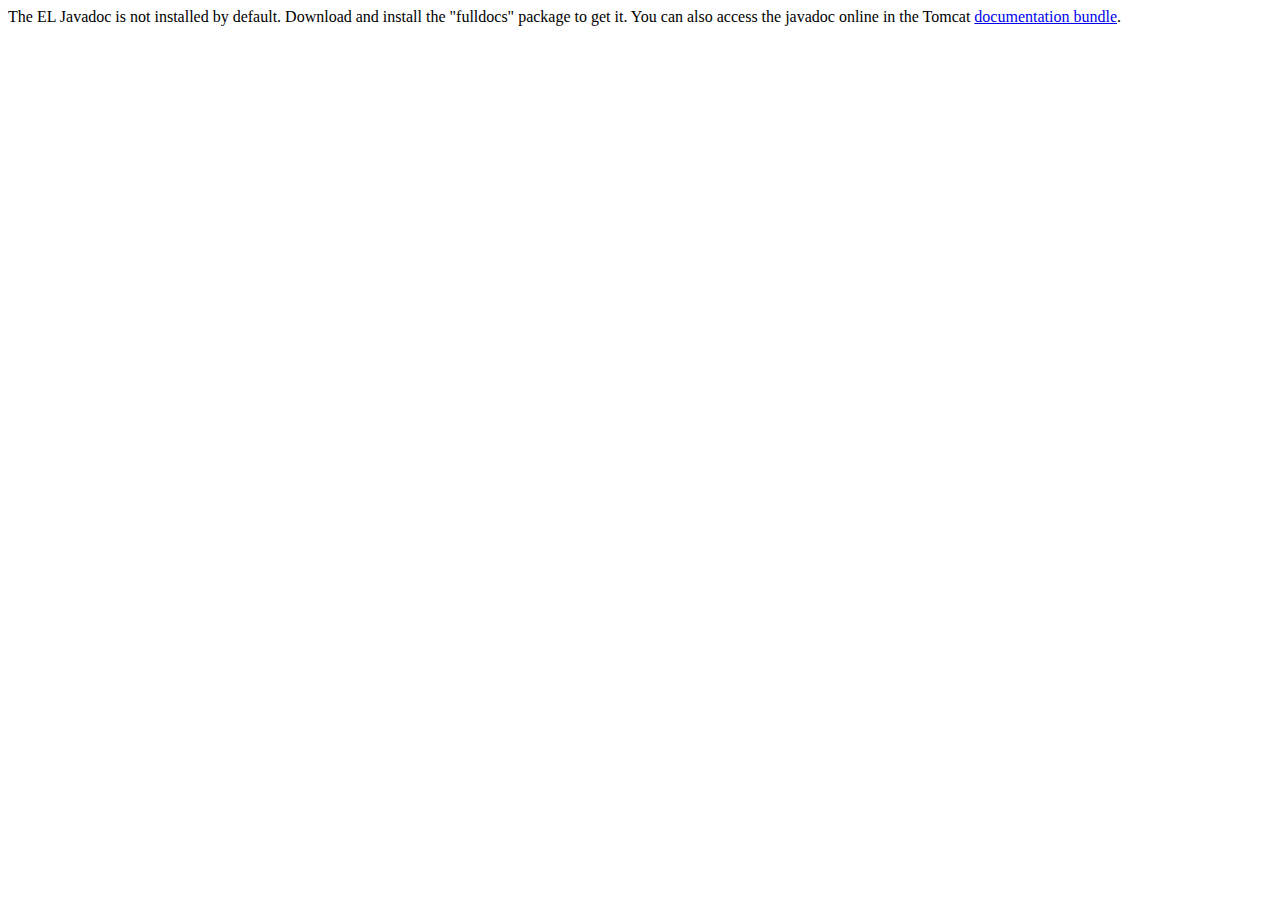
<file: apache-tomcat-7.0.79/webapps/docs/elapi/index.html>
<!--
  Licensed to the Apache Software Foundation (ASF) under one or more
  contributor license agreements.  See the NOTICE file distributed with
  this work for additional information regarding copyright ownership.
  The ASF licenses this file to You under the Apache License, Version 2.0
  (the "License"); you may not use this file except in compliance with
  the License.  You may obtain a copy of the License at

      http://www.apache.org/licenses/LICENSE-2.0

  Unless required by applicable law or agreed to in writing, software
  distributed under the License is distributed on an "AS IS" BASIS,
  WITHOUT WARRANTIES OR CONDITIONS OF ANY KIND, either express or implied.
  See the License for the specific language governing permissions and
  limitations under the License.
-->
<!doctype html public "-//w3c//dtd html 4.0 transitional//en" "http://www.w3.org/TR/REC-html40/strict.dtd">
<html>
    <head>
    <meta http-equiv="Content-Type" content="text/html; charset=iso-8859-1">
    <title>API docs</title>
</head>

<body>

The EL Javadoc is not installed by default. Download and install
the "fulldocs" package to get it.

You can also access the javadoc online in the Tomcat
<a href="http://tomcat.apache.org/tomcat-7.0-doc/">
documentation bundle</a>.

</body>
</html>
</file>
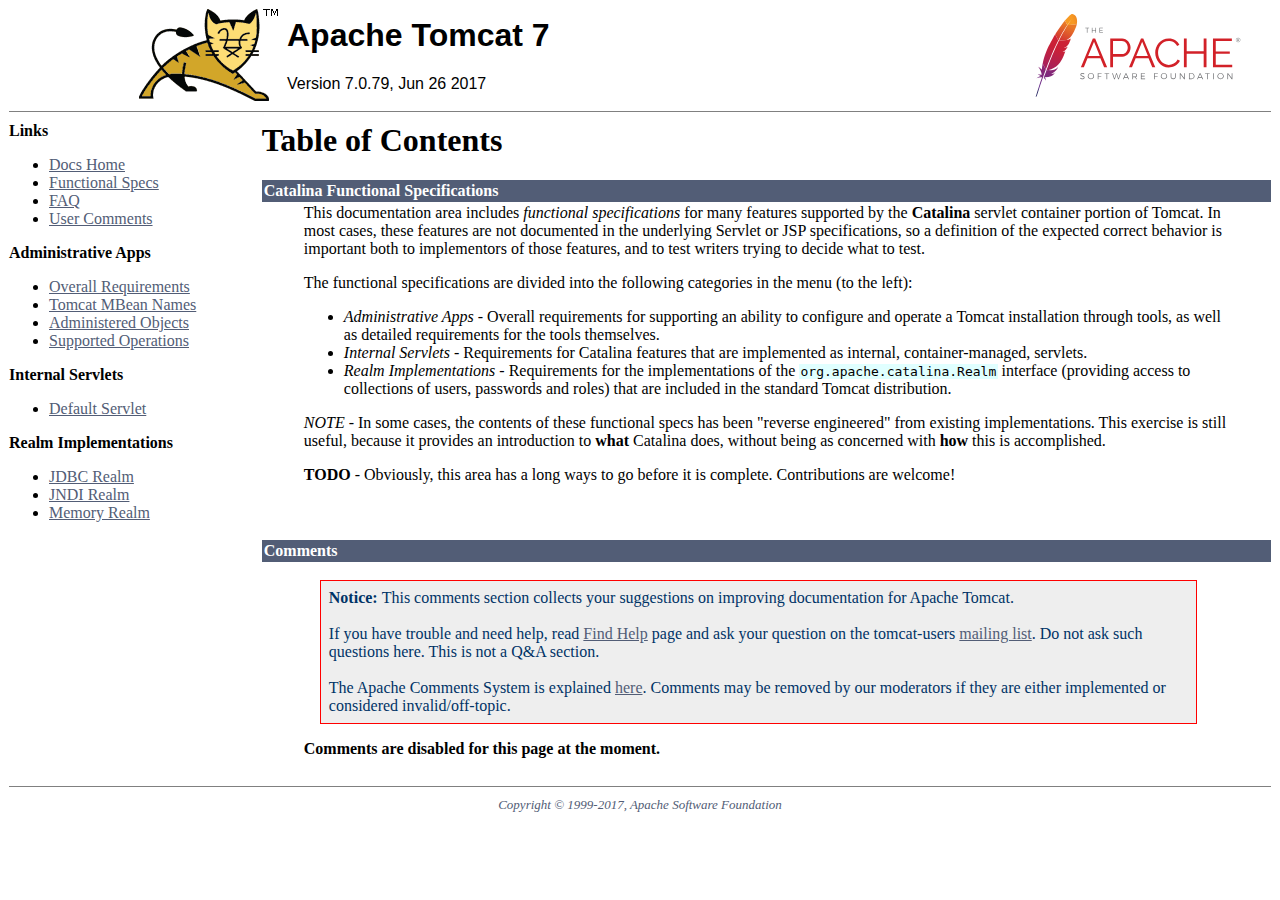
<file: apache-tomcat-7.0.79/webapps/docs/funcspecs/index.html>
<html><head><META http-equiv="Content-Type" content="text/html; charset=iso-8859-1"><title>Catalina Functional Specifications (7.0.79) - Table of Contents</title><meta name="author" content="Craig R. McClanahan"><style type="text/css" media="print">
    .noPrint {display: none;}
    td#mainBody {width: 100%;}
</style><style type="text/css">
code {background-color:rgb(224,255,255);padding:0 0.1em;}
code.attributeName, code.propertyName {background-color:transparent;}


table {
  border-collapse: collapse;
  text-align: left;
}
table *:not(table) {
  /* Prevent border-collapsing for table child elements like <div> */
  border-collapse: separate;
}

th {
  text-align: left;
}


div.codeBox pre code, code.attributeName, code.propertyName, code.noHighlight, .noHighlight code {
  background-color: transparent;
}
div.codeBox {
  overflow: auto;
  margin: 1em 0;
}
div.codeBox pre {
  margin: 0;
  padding: 4px;
  border: 1px solid #999;
  border-radius: 5px;
  background-color: #eff8ff;
  display: table; /* To prevent <pre>s from taking the complete available width. */
  /*
  When it is officially supported, use the following CSS instead of display: table
  to prevent big <pre>s from exceeding the browser window:
  max-width: available;
  width: min-content;
  */
}

div.codeBox pre.wrap {
  white-space: pre-wrap;
}


table.defaultTable tr, table.detail-table tr {
    border: 1px solid #CCC;
}

table.defaultTable tr:nth-child(even), table.detail-table tr:nth-child(even) {
    background-color: #FAFBFF;
}

table.defaultTable tr:nth-child(odd), table.detail-table tr:nth-child(odd) {
    background-color: #EEEFFF;
}

table.defaultTable th, table.detail-table th {
  background-color: #88b;
  color: #fff;
}

table.defaultTable th, table.defaultTable td, table.detail-table th, table.detail-table td {
  padding: 5px 8px;
}


p.notice {
    border: 1px solid rgb(255, 0, 0);
    background-color: rgb(238, 238, 238);
    color: rgb(0, 51, 102);
    padding: 0.5em;
    margin: 1em 2em 1em 1em;
}
</style></head><body bgcolor="#ffffff" text="#000000" link="#525D76" alink="#525D76" vlink="#525D76"><table border="0" width="100%" cellspacing="0"><!--PAGE HEADER--><tr><td><!--PROJECT LOGO--><a href="http://tomcat.apache.org/"><img src="../images/tomcat.gif" align="right" alt="
      Catalina Functional Specifications
    " border="0"></a></td><td><h1><font face="arial,helvetica,sanserif">Apache Tomcat 7</font></h1><font face="arial,helvetica,sanserif">Version 7.0.79, Jun 26 2017</font></td><td><!--APACHE LOGO--><a href="http://www.apache.org/"><img src="../images/asf-logo.svg" align="right" alt="Apache Logo" border="0" style="width: 266px;height: 83px;"></a></td></tr></table><table border="0" width="100%" cellspacing="4"><!--HEADER SEPARATOR--><tr><td colspan="2"><hr noshade size="1"></td></tr><tr><!--LEFT SIDE NAVIGATION--><td width="20%" valign="top" nowrap class="noPrint"><p><strong>Links</strong></p><ul><li><a href="../index.html">Docs Home</a></li><li><a href="index.html">Functional Specs</a></li><li><a href="http://wiki.apache.org/tomcat/FAQ">FAQ</a></li><li><a href="#comments_section">User Comments</a></li></ul><p><strong>Administrative Apps</strong></p><ul><li><a href="fs-admin-apps.html">Overall Requirements</a></li><li><a href="mbean-names.html">Tomcat MBean Names</a></li><li><a href="fs-admin-objects.html">Administered Objects</a></li><li><a href="fs-admin-opers.html">Supported Operations</a></li></ul><p><strong>Internal Servlets</strong></p><ul><li><a href="fs-default.html">Default Servlet</a></li></ul><p><strong>Realm Implementations</strong></p><ul><li><a href="fs-jdbc-realm.html">JDBC Realm</a></li><li><a href="fs-jndi-realm.html">JNDI Realm</a></li><li><a href="fs-memory-realm.html">Memory Realm</a></li></ul></td><!--RIGHT SIDE MAIN BODY--><td width="80%" valign="top" align="left" id="mainBody"><h1>Table of Contents</h1><table border="0" cellspacing="0" cellpadding="2"><tr><td bgcolor="#525D76"><font color="#ffffff" face="arial,helvetica.sanserif"><a name="Catalina Functional Specifications"><!--()--></a><a name="Catalina_Functional_Specifications"><strong>Catalina Functional Specifications</strong></a></font></td></tr><tr><td><blockquote>

<p>This documentation area includes <em>functional specifications</em> for
many features supported by the <strong>Catalina</strong> servlet container
portion of Tomcat.  In most cases, these features are not documented in the
underlying Servlet or JSP specifications, so a definition of the expected
correct behavior is important both to implementors of those features, and to
test writers trying to decide what to test.</p>

<p>The functional specifications are divided into the following categories
in the menu (to the left):</p>
<ul>
<li><em>Administrative Apps</em> - Overall requirements for supporting an
    ability to configure and operate a Tomcat installation through tools,
    as well as detailed requirements for the tools themselves.</li>
<li><em>Internal Servlets</em> - Requirements for Catalina features that are
    implemented as internal, container-managed, servlets.</li>
<li><em>Realm Implementations</em> - Requirements for the implementations of
    the <code>org.apache.catalina.Realm</code> interface (providing access to
    collections of users, passwords and roles) that are included in the
    standard Tomcat distribution.</li>
</ul>

<p><em>NOTE</em> - In some cases, the contents of these functional specs has
been "reverse engineered" from existing implementations.  This exercise is
still useful, because it provides an introduction to <strong>what</strong>
Catalina does, without being as concerned with <strong>how</strong> this is
accomplished.</p>

<p><strong>TODO</strong> - Obviously, this area has a long ways to go before
it is complete.  Contributions are welcome!</p>

</blockquote></td></tr></table></td></tr><tr class="noPrint"><td width="20%" valign="top" nowrap class="noPrint"></td><td width="80%" valign="top" align="left"><table border="0" cellspacing="0" cellpadding="2"><tr><td bgcolor="#525D76"><font color="#ffffff" face="arial,helvetica.sanserif"><a name="comments_section" id="comments_section"><strong>Comments</strong></a></font></td></tr><tr><td><blockquote><p class="notice"><strong>Notice: </strong>This comments section collects your suggestions
              on improving documentation for Apache Tomcat.<br><br>
              If you have trouble and need help, read
              <a href="http://tomcat.apache.org/findhelp.html">Find Help</a> page
              and ask your question on the tomcat-users
              <a href="http://tomcat.apache.org/lists.html">mailing list</a>.
              Do not ask such questions here. This is not a Q&amp;A section.<br><br>
              The Apache Comments System is explained <a href="../comments.html">here</a>.
              Comments may be removed by our moderators if they are either
              implemented or considered invalid/off-topic.</p><script type="text/javascript"><!--//--><![CDATA[//><!--
              var comments_shortname = 'tomcat';
              var comments_identifier = 'http://tomcat.apache.org/tomcat-7.0-doc/funcspecs/index.html';
              (function(w, d) {
                  if (w.location.hostname.toLowerCase() == "tomcat.apache.org") {
                      d.write('<div id="comments_thread"><\/div>');
                      var s = d.createElement('script');
                      s.type = 'text/javascript';
                      s.async = true;
                      s.src = 'https://comments.apache.org/show_comments.lua?site=' + comments_shortname + '&page=' + comments_identifier;
                      (d.getElementsByTagName('head')[0] || d.getElementsByTagName('body')[0]).appendChild(s);
                  }
                  else {
                      d.write('<div id="comments_thread"><strong>Comments are disabled for this page at the moment.<\/strong><\/div>');
                  }
              })(window, document);
              //--><!]]></script></blockquote></td></tr></table></td></tr><!--FOOTER SEPARATOR--><tr><td colspan="2"><hr noshade size="1"></td></tr><!--PAGE FOOTER--><tr><td colspan="2"><div align="center"><font color="#525D76" size="-1"><em>
        Copyright &copy; 1999-2017, Apache Software Foundation
        </em></font></div></td></tr></table></body></html>
</file>
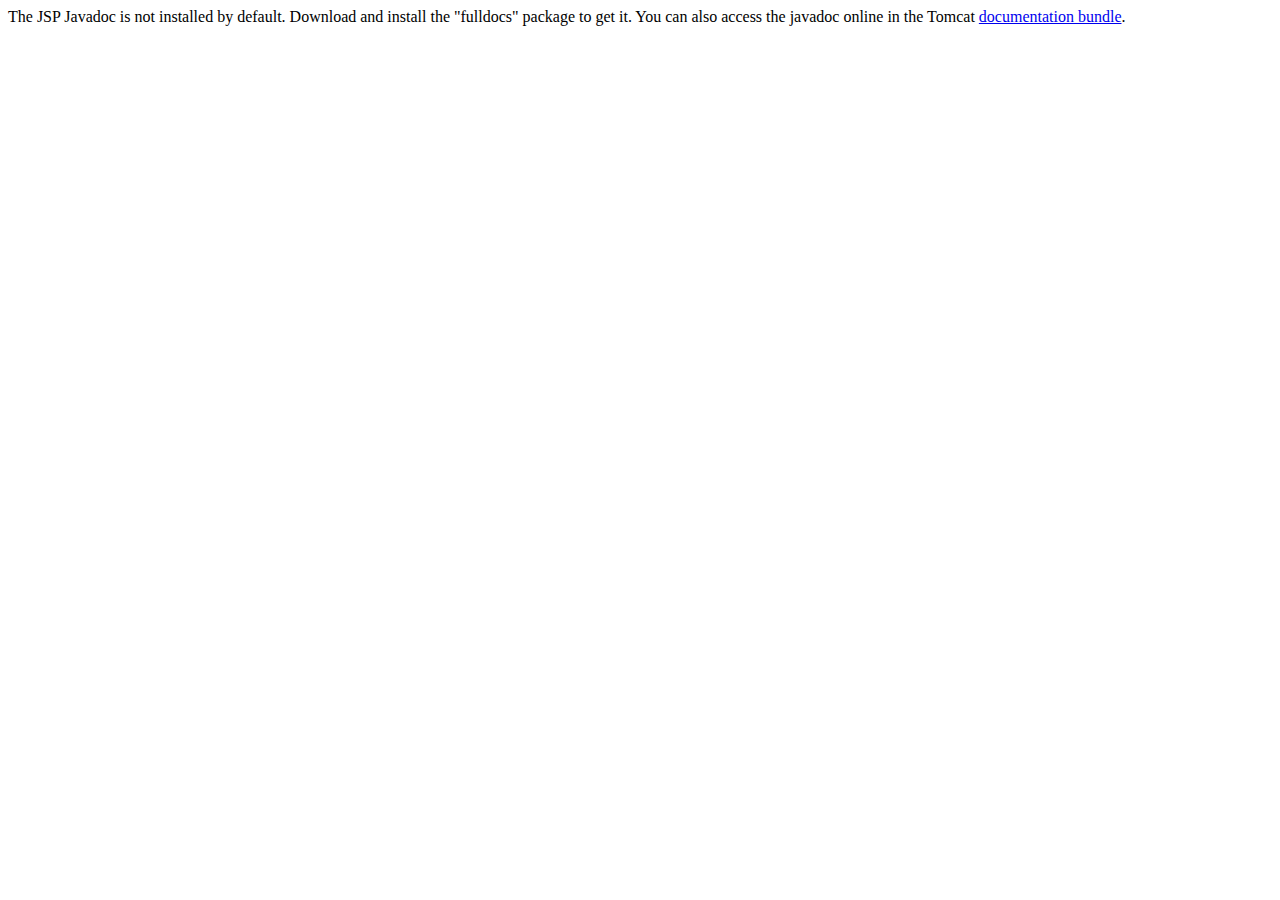
<file: apache-tomcat-7.0.79/webapps/docs/jspapi/index.html>
<!--
  Licensed to the Apache Software Foundation (ASF) under one or more
  contributor license agreements.  See the NOTICE file distributed with
  this work for additional information regarding copyright ownership.
  The ASF licenses this file to You under the Apache License, Version 2.0
  (the "License"); you may not use this file except in compliance with
  the License.  You may obtain a copy of the License at

      http://www.apache.org/licenses/LICENSE-2.0

  Unless required by applicable law or agreed to in writing, software
  distributed under the License is distributed on an "AS IS" BASIS,
  WITHOUT WARRANTIES OR CONDITIONS OF ANY KIND, either express or implied.
  See the License for the specific language governing permissions and
  limitations under the License.
-->
<!doctype html public "-//w3c//dtd html 4.0 transitional//en" "http://www.w3.org/TR/REC-html40/strict.dtd">
<html>
    <head>
    <meta http-equiv="Content-Type" content="text/html; charset=iso-8859-1">
    <title>API docs</title>
</head>

<body>

The JSP Javadoc is not installed by default. Download and install
the "fulldocs" package to get it.

You can also access the javadoc online in the Tomcat
<a href="http://tomcat.apache.org/tomcat-7.0-doc/">
documentation bundle</a>.

</body>
</html>
</file>
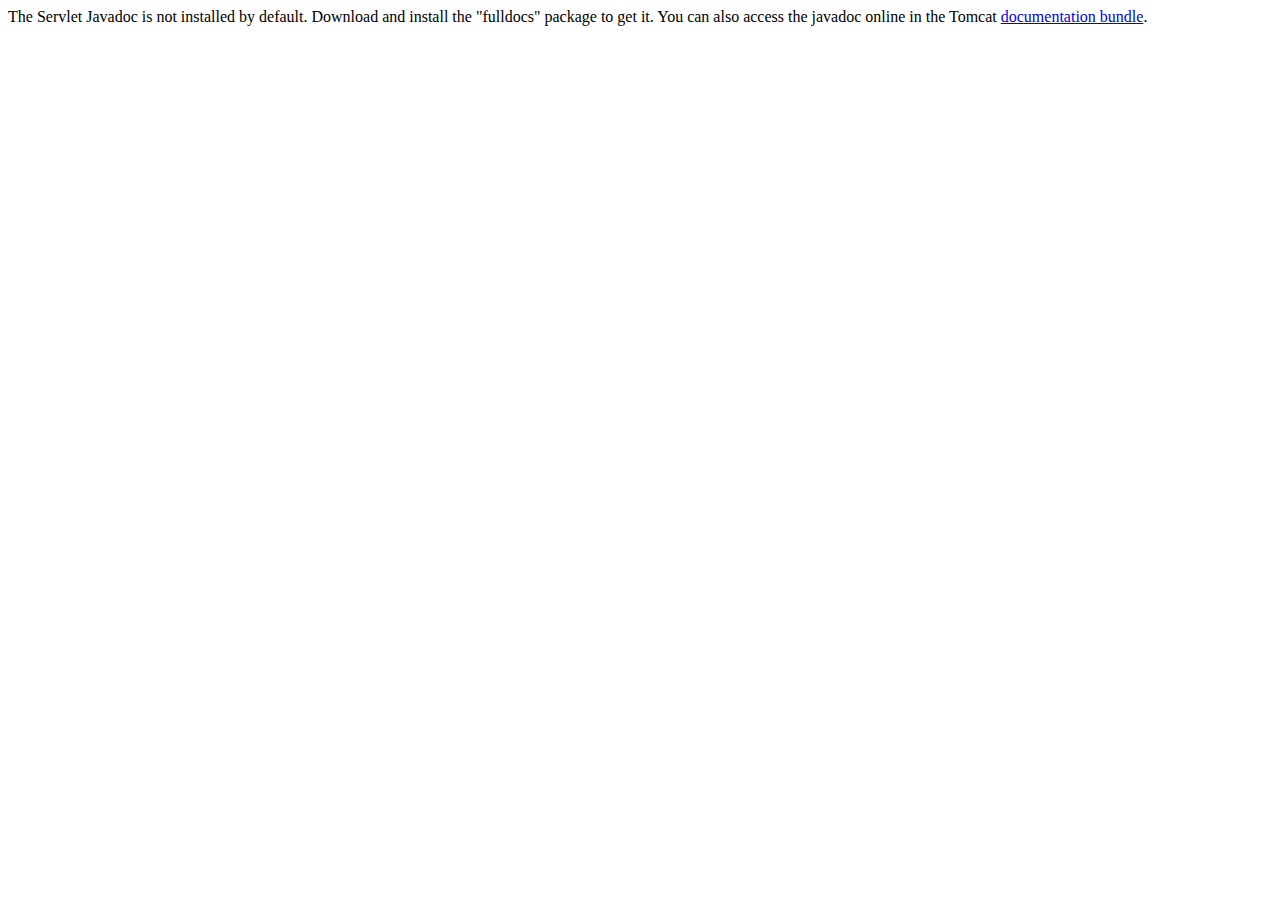
<file: apache-tomcat-7.0.79/webapps/docs/servletapi/index.html>
<!--
  Licensed to the Apache Software Foundation (ASF) under one or more
  contributor license agreements.  See the NOTICE file distributed with
  this work for additional information regarding copyright ownership.
  The ASF licenses this file to You under the Apache License, Version 2.0
  (the "License"); you may not use this file except in compliance with
  the License.  You may obtain a copy of the License at

      http://www.apache.org/licenses/LICENSE-2.0

  Unless required by applicable law or agreed to in writing, software
  distributed under the License is distributed on an "AS IS" BASIS,
  WITHOUT WARRANTIES OR CONDITIONS OF ANY KIND, either express or implied.
  See the License for the specific language governing permissions and
  limitations under the License.
-->
<!doctype html public "-//w3c//dtd html 4.0 transitional//en" "http://www.w3.org/TR/REC-html40/strict.dtd">
<html>
    <head>
    <meta http-equiv="Content-Type" content="text/html; charset=iso-8859-1">
    <title>API docs</title>
</head>

<body>

The Servlet Javadoc is not installed by default. Download and install
the "fulldocs" package to get it.

You can also access the javadoc online in the Tomcat
<a href="http://tomcat.apache.org/tomcat-7.0-doc/">
documentation bundle</a>.

</body>
</html>
</file>
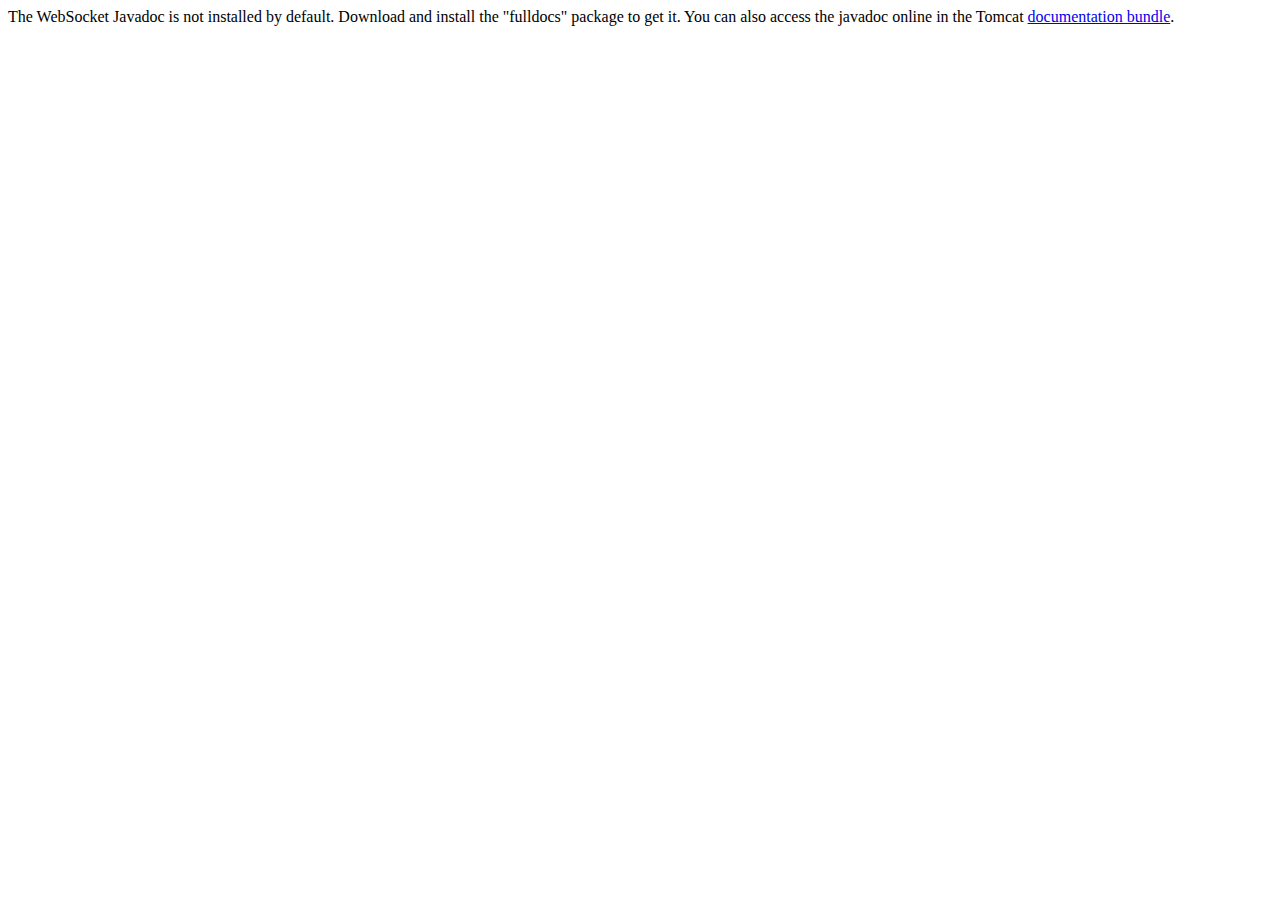
<file: apache-tomcat-7.0.79/webapps/docs/websocketapi/index.html>
<!--
  Licensed to the Apache Software Foundation (ASF) under one or more
  contributor license agreements.  See the NOTICE file distributed with
  this work for additional information regarding copyright ownership.
  The ASF licenses this file to You under the Apache License, Version 2.0
  (the "License"); you may not use this file except in compliance with
  the License.  You may obtain a copy of the License at

      http://www.apache.org/licenses/LICENSE-2.0

  Unless required by applicable law or agreed to in writing, software
  distributed under the License is distributed on an "AS IS" BASIS,
  WITHOUT WARRANTIES OR CONDITIONS OF ANY KIND, either express or implied.
  See the License for the specific language governing permissions and
  limitations under the License.
-->
<!DOCTYPE html>
<html>
    <head>
    <meta charset="UTF-8" />
    <title>API docs</title>
</head>

<body>

The WebSocket Javadoc is not installed by default. Download and install
the "fulldocs" package to get it.

You can also access the javadoc online in the Tomcat
<a href="http://tomcat.apache.org/tomcat-7.0-doc/">
documentation bundle</a>.

</body>
</html>
</file>
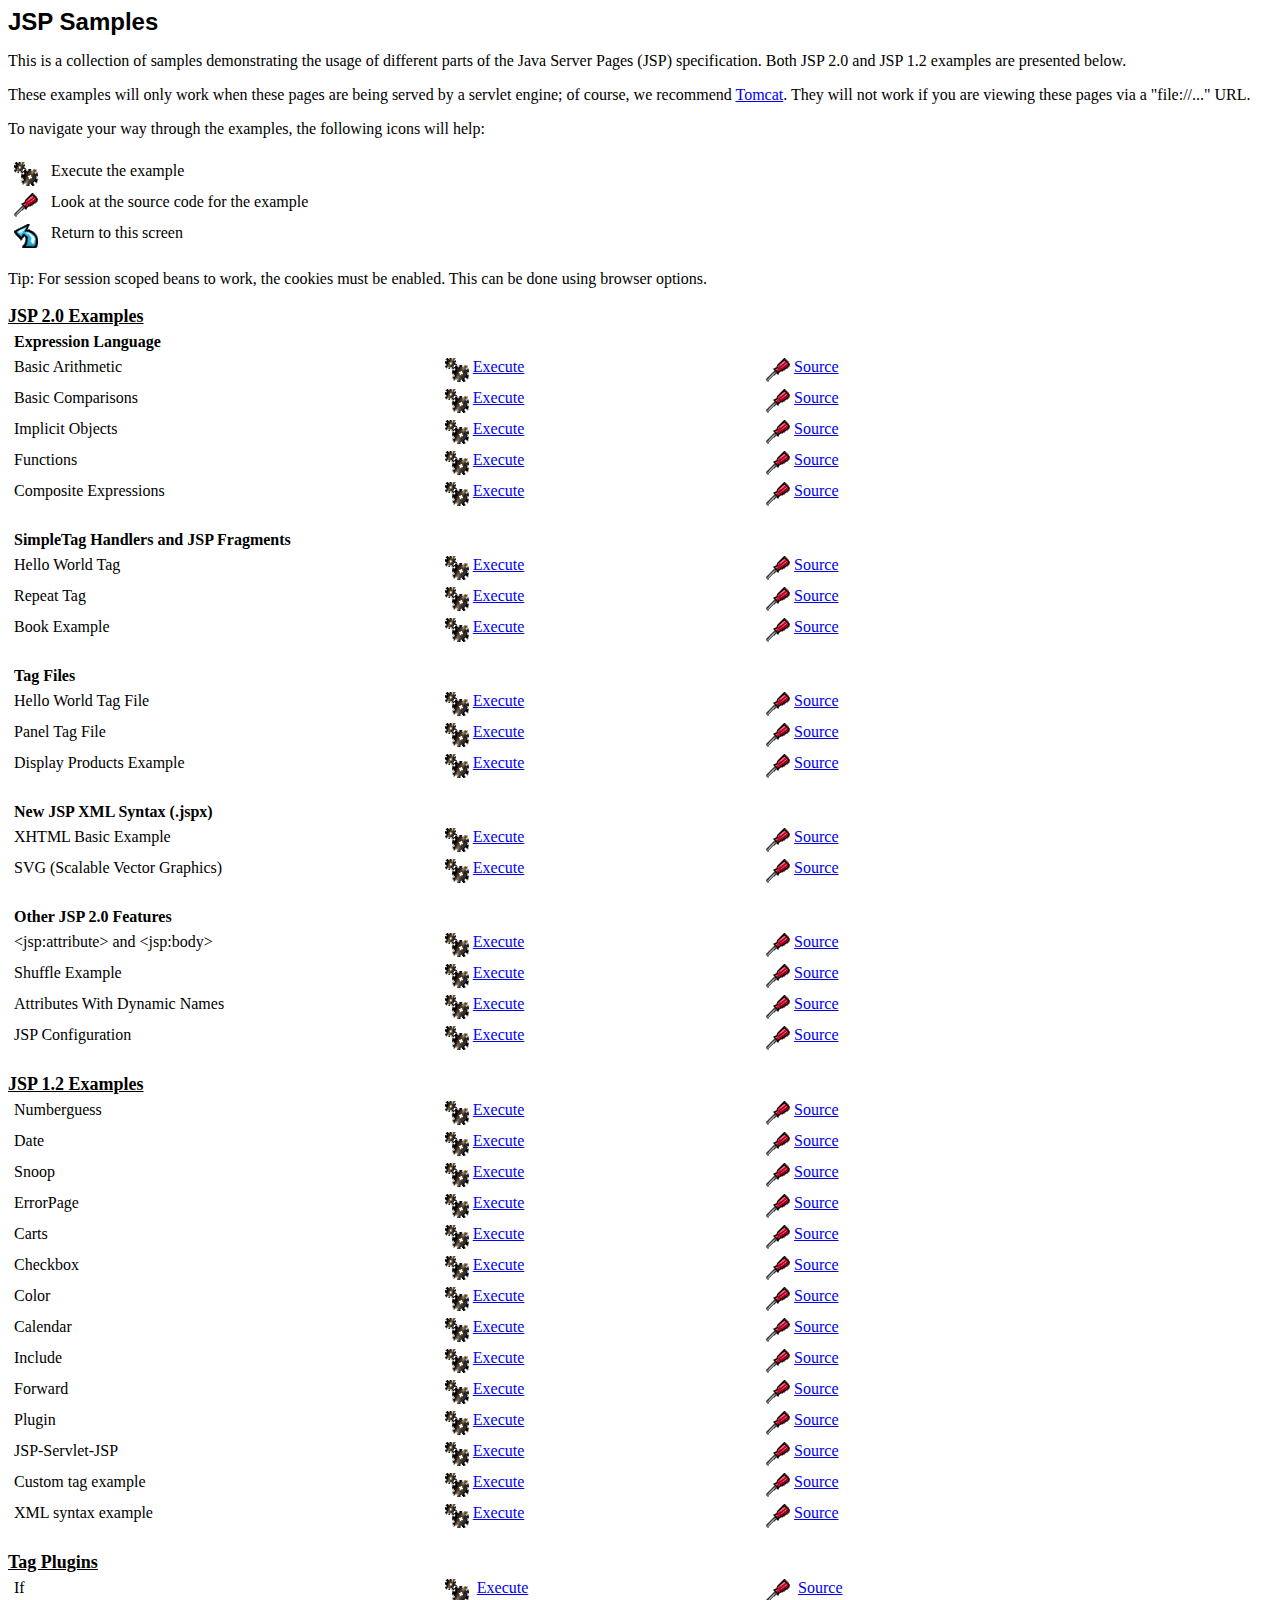
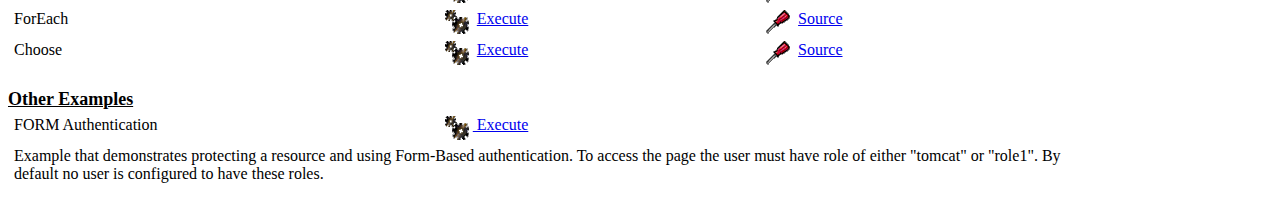
<file: apache-tomcat-7.0.79/webapps/examples/jsp/index.html>
<!doctype html public "-//w3c//dtd html 4.0 transitional//en">
<html>
<!--
 Licensed to the Apache Software Foundation (ASF) under one or more
  contributor license agreements.  See the NOTICE file distributed with
  this work for additional information regarding copyright ownership.
  The ASF licenses this file to You under the Apache License, Version 2.0
  (the "License"); you may not use this file except in compliance with
  the License.  You may obtain a copy of the License at

      http://www.apache.org/licenses/LICENSE-2.0

  Unless required by applicable law or agreed to in writing, software
  distributed under the License is distributed on an "AS IS" BASIS,
  WITHOUT WARRANTIES OR CONDITIONS OF ANY KIND, either express or implied.
  See the License for the specific language governing permissions and
  limitations under the License.
-->
<head>
   <meta http-equiv="Content-Type" content="text/html; charset=iso-8859-1">
   <meta name="GENERATOR" content="Mozilla/4.61 [en] (WinNT; I) [Netscape]">
   <meta name="Author" content="Anil K. Vijendran">
   <title>JSP Examples</title>
</head>
<body bgcolor="#FFFFFF">
<b><font face="Arial, Helvetica, sans-serif"><font size=+2>JSP
Samples</font></font></b>
<p>This is a collection of samples demonstrating the usage of different
parts of the Java Server Pages (JSP) specification.  Both JSP 2.0 and
JSP 1.2 examples are presented below.
<p>These examples will only work when these pages are being served by a
servlet engine; of course, we recommend
<a href="http://tomcat.apache.org/">Tomcat</a>.
They will not work if you are viewing these pages via a
"file://..." URL.
<p>To navigate your way through the examples, the following icons will
help:
<br>&nbsp;
<table BORDER=0 CELLSPACING=5 WIDTH="85%" >
<tr VALIGN=TOP>
<td WIDTH="30"><img SRC="images/execute.gif" ></td>

<td>Execute the example</td>
</tr>

<tr VALIGN=TOP>
<td WIDTH="30"><img SRC="images/code.gif" height=24 width=24></td>

<td>Look at the source code for the example</td>
</tr>

<!--<tr VALIGN=TOP>
<td WIDTH="30"><img SRC="images/read.gif" height=24 width=24></td>

<td>Read more about this feature</td>
-->

</tr>
<tr VALIGN=TOP>
<td WIDTH="30"><img SRC="images/return.gif" height=24 width=24></td>

<td>Return to this screen</td>
</tr>
</table>

<p>Tip: For session scoped beans to work, the cookies must be enabled.
This can be done using browser options.
<br>&nbsp;
<br>
<b><u><font size="+1">JSP 2.0 Examples</font></u></b><br>

<table BORDER=0 CELLSPACING=5 WIDTH="85%" >
<tr valign=TOP>
<td><b>Expression Language</b></td>
</tr>

<tr valign=TOP>
<td>Basic Arithmetic</td>
<td valign=TOP width="30%"><a href="jsp2/el/basic-arithmetic.jsp"><img src="images/execute.gif" hspace=4 border=0  align=top></a><a href="jsp2/el/basic-arithmetic.jsp">Execute</a></td>

<td width="30%"><a href="jsp2/el/basic-arithmetic.html"><img SRC="images/code.gif" HSPACE=4 BORDER=0 height=24 width=24 align=TOP></a><a href="jsp2/el/basic-arithmetic.html">Source</a></td>
</tr>

<tr valign=TOP>
<td>Basic Comparisons</td>
<td valign=TOP width="30%"><a href="jsp2/el/basic-comparisons.jsp"><img src="images/execute.gif" hspace=4 border=0  align=top></a><a href="jsp2/el/basic-comparisons.jsp">Execute</a></td>

<td width="30%"><a href="jsp2/el/basic-comparisons.html"><img SRC="images/code.gif" HSPACE=4 BORDER=0 height=24 width=24 align=TOP></a><a href="jsp2/el/basic-comparisons.html">Source</a></td>
</tr>

<tr valign=TOP>
<td>Implicit Objects</td>
<td valign=TOP width="30%"><a href="jsp2/el/implicit-objects.jsp?foo=bar"><img src="images/execute.gif" hspace=4 border=0  align=top></a><a href="jsp2/el/implicit-objects.jsp?foo=bar">Execute</a></td>

<td width="30%"><a href="jsp2/el/implicit-objects.html"><img SRC="images/code.gif" HSPACE=4 BORDER=0 height=24 width=24 align=TOP></a><a href="jsp2/el/implicit-objects.html">Source</a></td>
</tr>
<tr valign=TOP>

<td>Functions</td>
<td valign=TOP width="30%"><a href="jsp2/el/functions.jsp?foo=JSP+2.0"><img src="images/execute.gif" hspace=4 border=0  align=top></a><a href="jsp2/el/functions.jsp?foo=JSP+2.0">Execute</a></td>

<td width="30%"><a href="jsp2/el/functions.html"><img SRC="images/code.gif" HSPACE=4 BORDER=0 height=24 width=24 align=TOP></a><a href="jsp2/el/functions.html">Source</a></td>
</tr>

<tr valign=TOP>
<td>Composite Expressions</td>
<td valign=TOP width="30%"><a href="jsp2/el/composite.jsp"><img src="images/execute.gif" hspace=4 border=0  align=top></a><a href="jsp2/el/composite.jsp">Execute</a></td>

<td width="30%"><a href="jsp2/el/composite.html"><img SRC="images/code.gif" HSPACE=4 BORDER=0 height=24 width=24 align=TOP></a><a href="jsp2/el/composite.html">Source</a></td>
</tr>


<tr valign=TOP>
<td><br><b>SimpleTag Handlers and JSP Fragments</b></td>
</tr>

<tr valign=TOP>
<td>Hello World Tag</td>
<td valign=TOP width="30%"><a href="jsp2/simpletag/hello.jsp"><img src="images/execute.gif" hspace=4 border=0  align=top></a><a href="jsp2/simpletag/hello.jsp">Execute</a></td>

<td width="30%"><a href="jsp2/simpletag/hello.html"><img SRC="images/code.gif" HSPACE=4 BORDER=0 height=24 width=24 align=TOP></a><a href="jsp2/simpletag/hello.html">Source</a></td>
</tr>

<tr valign=TOP>
<td>Repeat Tag</td>
<td valign=TOP width="30%"><a href="jsp2/simpletag/repeat.jsp"><img src="images/execute.gif" hspace=4 border=0  align=top></a><a href="jsp2/simpletag/repeat.jsp">Execute</a></td>

<td width="30%"><a href="jsp2/simpletag/repeat.html"><img SRC="images/code.gif" HSPACE=4 BORDER=0 height=24 width=24 align=TOP></a><a href="jsp2/simpletag/repeat.html">Source</a></td>
</tr>

<tr valign=TOP>
<td>Book Example</td>
<td valign=TOP width="30%"><a href="jsp2/simpletag/book.jsp"><img src="images/execute.gif" hspace=4 border=0  align=top></a><a href="jsp2/simpletag/book.jsp">Execute</a></td>

<td width="30%"><a href="jsp2/simpletag/book.html"><img SRC="images/code.gif" HSPACE=4 BORDER=0 height=24 width=24 align=TOP></a><a href="jsp2/simpletag/book.html">Source</a></td>
</tr>

<tr valign=TOP>
<td><br><b>Tag Files</b></td>
</tr>

<tr valign=TOP>
<td>Hello World Tag File</td>
<td valign=TOP width="30%"><a href="jsp2/tagfiles/hello.jsp"><img src="images/execute.gif" hspace=4 border=0  align=top></a><a href="jsp2/tagfiles/hello.jsp">Execute</a></td>

<td width="30%"><a href="jsp2/tagfiles/hello.html"><img SRC="images/code.gif" HSPACE=4 BORDER=0 height=24 width=24 align=TOP></a><a href="jsp2/tagfiles/hello.html">Source</a></td>
</tr>

<tr valign=TOP>
<td>Panel Tag File</td>
<td valign=TOP width="30%"><a href="jsp2/tagfiles/panel.jsp"><img src="images/execute.gif" hspace=4 border=0  align=top></a><a href="jsp2/tagfiles/panel.jsp">Execute</a></td>

<td width="30%"><a href="jsp2/tagfiles/panel.html"><img SRC="images/code.gif" HSPACE=4 BORDER=0 height=24 width=24 align=TOP></a><a href="jsp2/tagfiles/panel.html">Source</a></td>
</tr>

<tr valign=TOP>
<td>Display Products Example</td>
<td valign=TOP width="30%"><a href="jsp2/tagfiles/products.jsp"><img src="images/execute.gif" hspace=4 border=0  align=top></a><a href="jsp2/tagfiles/products.jsp">Execute</a></td>

<td width="30%"><a href="jsp2/tagfiles/products.html"><img SRC="images/code.gif" HSPACE=4 BORDER=0 height=24 width=24 align=TOP></a><a href="jsp2/tagfiles/products.html">Source</a></td>
</tr>

<tr valign=TOP>
<td><br><b>New JSP XML Syntax (.jspx)</b></td>
</tr>

<tr valign=TOP>
<td>XHTML Basic Example</td>
<td valign=TOP width="30%"><a href="jsp2/jspx/basic.jspx"><img src="images/execute.gif" hspace=4 border=0  align=top></a><a href="jsp2/jspx/basic.jspx">Execute</a></td>

<td width="30%"><a href="jsp2/jspx/basic.html"><img SRC="images/code.gif" HSPACE=4 BORDER=0 height=24 width=24 align=TOP></a><a href="jsp2/jspx/basic.html">Source</a></td>
</tr>

<tr valign=TOP>
<td>SVG (Scalable Vector Graphics)</td>
<td valign=TOP width="30%"><a href="jsp2/jspx/svgexample.html"><img src="images/execute.gif" hspace=4 border=0  align=top></a><a href="jsp2/jspx/svgexample.html">Execute</a></td>

<td width="30%"><a href="jsp2/jspx/textRotate.html"><img SRC="images/code.gif" HSPACE=4 BORDER=0 height=24 width=24 align=TOP></a><a href="jsp2/jspx/textRotate.html">Source</a></td>
</tr>

<tr valign=TOP>
<td><br><b>Other JSP 2.0 Features</b></td>
</tr>

<tr valign=TOP>
<td>&lt;jsp:attribute&gt; and &lt;jsp:body&gt;</td>
<td valign=TOP width="30%"><a href="jsp2/jspattribute/jspattribute.jsp"><img src="images/execute.gif" hspace=4 border=0  align=top></a><a href="jsp2/jspattribute/jspattribute.jsp">Execute</a></td>

<td width="30%"><a href="jsp2/jspattribute/jspattribute.html"><img SRC="images/code.gif" HSPACE=4 BORDER=0 height=24 width=24 align=TOP></a><a href="jsp2/jspattribute/jspattribute.html">Source</a></td>
</tr>

<tr valign=TOP>
<td>Shuffle Example</td>
<td valign=TOP width="30%"><a href="jsp2/jspattribute/shuffle.jsp"><img src="images/execute.gif" hspace=4 border=0  align=top></a><a href="jsp2/jspattribute/shuffle.jsp">Execute</a></td>

<td width="30%"><a href="jsp2/jspattribute/shuffle.html"><img SRC="images/code.gif" HSPACE=4 BORDER=0 height=24 width=24 align=TOP></a><a href="jsp2/jspattribute/shuffle.html">Source</a></td>
</tr>

<tr valign=TOP>
<td>Attributes With Dynamic Names</td>
<td valign=TOP width="30%"><a href="jsp2/misc/dynamicattrs.jsp"><img src="images/execute.gif" hspace=4 border=0  align=top></a><a href="jsp2/misc/dynamicattrs.jsp">Execute</a></td>

<td width="30%"><a href="jsp2/misc/dynamicattrs.html"><img SRC="images/code.gif" HSPACE=4 BORDER=0 height=24 width=24 align=TOP></a><a href="jsp2/misc/dynamicattrs.html">Source</a></td>
</tr>

<tr valign=TOP>
<td>JSP Configuration</td>
<td valign=TOP width="30%"><a href="jsp2/misc/config.jsp"><img src="images/execute.gif" hspace=4 border=0  align=top></a><a href="jsp2/misc/config.jsp">Execute</a></td>

<td width="30%"><a href="jsp2/misc/config.html"><img SRC="images/code.gif" HSPACE=4 BORDER=0 height=24 width=24 align=TOP></a><a href="jsp2/misc/config.html">Source</a></td>
</tr>

</table>

<br>
<b><u><font size="+1">JSP 1.2 Examples</font></u></b><br>
<table BORDER=0 CELLSPACING=5 WIDTH="85%" >
<tr VALIGN=TOP>
<td>Numberguess&nbsp;</td>

<td VALIGN=TOP WIDTH="30%"><a href="num/numguess.jsp"><img SRC="images/execute.gif" HSPACE=4 BORDER=0  align=TOP></a><a href="num/numguess.jsp">Execute</a></td>

<td WIDTH="30%"><a href="num/numguess.html"><img SRC="images/code.gif" HSPACE=4 BORDER=0 height=24 width=24 align=TOP></a><a href="num/numguess.html">Source</a></td>
</tr>

<tr VALIGN=TOP>
<td>Date&nbsp;</td>

<td VALIGN=TOP WIDTH="30%"><a href="dates/date.jsp"><img SRC="images/execute.gif" HSPACE=4 BORDER=0  align=TOP></a><a href="dates/date.jsp">Execute</a></td>

<td WIDTH="30%"><a href="dates/date.html"><img SRC="images/code.gif" HSPACE=4 BORDER=0 height=24 width=24 align=TOP></a><a href="dates/date.html">Source</a></td>
</tr>

<tr VALIGN=TOP>
<td>Snoop</td>

<td WIDTH="30%"><a href="snp/snoop.jsp"><img SRC="images/execute.gif" HSPACE=4 BORDER=0  align=TOP></a><a href="snp/snoop.jsp">Execute</a></td>

<td WIDTH="30%"><a href="snp/snoop.html"><img SRC="images/code.gif" HSPACE=4 BORDER=0 height=24 width=24 align=TOP></a><a href="snp/snoop.html">Source</a></td>
</tr>

<tr VALIGN=TOP>
<td>ErrorPage&nbsp;</td>

<td WIDTH="30%"><a href="error/error.html"><img SRC="images/execute.gif" HSPACE=4 BORDER=0  align=TOP></a><a href="error/error.html">Execute</a></td>

<td WIDTH="30%"><a href="error/er.html"><img SRC="images/code.gif" HSPACE=4 BORDER=0 height=24 width=24 align=TOP></a><a href="error/er.html">Source</a></td>
</tr>

<tr VALIGN=TOP>
<td>Carts&nbsp;</td>

<td VALIGN=TOP WIDTH="30%"><a href="sessions/carts.html"><img SRC="images/execute.gif" HSPACE=4 BORDER=0  align=TOP></a><a href="sessions/carts.html">Execute</a></td>

<td WIDTH="30%"><a href="sessions/crt.html"><img SRC="images/code.gif" HSPACE=4 BORDER=0 height=24 width=24 align=TOP></a><a href="sessions/crt.html">Source</a></td>
</tr>

<tr VALIGN=TOP>
<td>Checkbox&nbsp;</td>

<td VALIGN=TOP WIDTH="30%"><a href="checkbox/check.html"><img SRC="images/execute.gif" HSPACE=4 BORDER=0  align=TOP></a><a href="checkbox/check.html">Execute</a></td>

<td WIDTH="30%"><a href="checkbox/cresult.html"><img SRC="images/code.gif" HSPACE=4 BORDER=0 height=24 width=24 align=TOP></a><a href="checkbox/cresult.html">Source</a></td>
</tr>

<tr VALIGN=TOP>
<td>Color&nbsp;</td>

<td VALIGN=TOP WIDTH="30%"><a href="colors/colors.html"><img SRC="images/execute.gif" HSPACE=4 BORDER=0  align=TOP></a><a href="colors/colors.html">Execute</a></td>

<td WIDTH="30%"><a href="colors/clr.html"><img SRC="images/code.gif" HSPACE=4 BORDER=0 height=24 width=24 align=TOP></a><a href="colors/clr.html">Source</a></td>
</tr>

<tr VALIGN=TOP>
<td>Calendar&nbsp;</td>

<td WIDTH="30%"><a href="cal/login.html"><img SRC="images/execute.gif" HSPACE=4 BORDER=0  align=TOP></a><a href="cal/login.html">Execute</a></td>

<td WIDTH="30%"><a href="cal/calendar.html"><img SRC="images/code.gif" HSPACE=4 BORDER=0 height=24 width=24 align=TOP></a><a href="cal/calendar.html">Source</a></td>
</tr>

<tr VALIGN=TOP>
<td>Include&nbsp;</td>

<td VALIGN=TOP WIDTH="30%"><a href="include/include.jsp"><img SRC="images/execute.gif" HSPACE=4 BORDER=0  align=TOP></a><a href="include/include.jsp">Execute</a></td>

<td WIDTH="30%"><a href="include/inc.html"><img SRC="images/code.gif" HSPACE=4 BORDER=0 height=24 width=24 align=TOP></a><a href="include/inc.html">Source</a></td>
</tr>

<tr VALIGN=TOP>
<td>Forward&nbsp;</td>

<td VALIGN=TOP WIDTH="30%"><a href="forward/forward.jsp"><img SRC="images/execute.gif" HSPACE=4 BORDER=0  align=TOP></a><a href="forward/forward.jsp">Execute</a></td>

<td WIDTH="30%"><a href="forward/fwd.html"><img SRC="images/code.gif" HSPACE=4 BORDER=0 height=24 width=24 align=TOP></a><a href="forward/fwd.html">Source</a></td>
</tr>

<tr VALIGN=TOP>
<td>Plugin&nbsp;</td>

<td VALIGN=TOP WIDTH="30%"><a href="plugin/plugin.jsp"><img SRC="images/execute.gif" HSPACE=4 BORDER=0  align=TOP></a><a href="plugin/plugin.jsp">Execute</a></td>

<td WIDTH="30%"><a href="plugin/plugin.html"><img SRC="images/code.gif" HSPACE=4 BORDER=0 height=24 width=24 align=TOP></a><a href="plugin/plugin.html">Source</a></td>
</tr>

<tr VALIGN=TOP>
<td>JSP-Servlet-JSP&nbsp;</td>

<td VALIGN=TOP WIDTH="30%"><a href="jsptoserv/jsptoservlet.jsp"><img SRC="images/execute.gif" HSPACE=4 BORDER=0  align=TOP></a><a href="jsptoserv/jsptoservlet.jsp">Execute</a></td>

<td WIDTH="30%"><a href="jsptoserv/jts.html"><img SRC="images/code.gif" HSPACE=4 BORDER=0 height=24 width=24 align=TOP></a><a href="jsptoserv/jts.html">Source</a></td>
</tr>

<tr VALIGN=TOP>
<td>Custom tag example</td>

<td VALIGN=TOP WIDTH="30%"><a href="simpletag/foo.jsp"><img SRC="images/execute.gif" HSPACE=4 BORDER=0  align=TOP></a><a href="simpletag/foo.jsp">Execute</a></td>

<td WIDTH="30%"><a href="simpletag/foo.html"><img SRC="images/code.gif" HSPACE=4 BORDER=0 height=24 width=24 align=TOP></a><a href="simpletag/foo.html">Source</a></td>
</tr>

<tr valign=TOP>
<td>XML syntax example</td>
<td valign=TOP width="30%"><a href="xml/xml.jsp"><img src="images/execute.gif" hspace=4 border=0  align=top></a><a href="xml/xml.jsp">Execute</a></td>

<td width="30%"><a href="xml/xml.html"><img SRC="images/code.gif" HSPACE=4 BORDER=0 height=24 width=24 align=TOP></a><a href="xml/xml.html">Source</a></td>
</tr>

</table>

<br/>
<b><u><font size="+1">Tag Plugins</font></u></b><br>
<table BORDER=0 CELLSPACING=5 WIDTH="85%" >

<tr VALIGN=TOP>
  <td>If&nbsp;</td>
  <td VALIGN=TOP WIDTH="30%">
    <a href="tagplugin/if.jsp"><img SRC="images/execute.gif" HSPACE=4 BORDER=0
align=TOP></a>
    <a href="tagplugin/if.jsp">Execute</a>
  </td>
  <td WIDTH="30%">
    <a href="tagplugin/if.html"><img SRC="images/code.gif" HSPACE=4 BORDER=0 hei
ght=24 width=24 align=TOP></a>
    <a href="tagplugin/if.html">Source</a>
  </td>
</tr>

<tr VALIGN=TOP>
  <td>ForEach&nbsp;</td>
  <td VALIGN=TOP WIDTH="30%">
    <a href="tagplugin/foreach.jsp"><img SRC="images/execute.gif" HSPACE=4 BORDER=0
align=TOP></a>
    <a href="tagplugin/foreach.jsp">Execute</a>
  </td>
  <td WIDTH="30%">
    <a href="tagplugin/foreach.html"><img SRC="images/code.gif" HSPACE=4 BORDER=0 hei
ght=24 width=24 align=TOP></a>
    <a href="tagplugin/foreach.html">Source</a>
  </td>
</tr>

<tr VALIGN=TOP>
  <td>Choose&nbsp;</td>
  <td VALIGN=TOP WIDTH="30%">
    <a href="tagplugin/choose.jsp"><img SRC="images/execute.gif" HSPACE=4 BORDER=0  align=TOP></a>
    <a href="tagplugin/choose.jsp">Execute</a>
  </td>
  <td WIDTH="30%">
    <a href="tagplugin/choose.html"><img SRC="images/code.gif" HSPACE=4 BORDER=0 height=24 width=24 align=TOP></a>
    <a href="tagplugin/choose.html">Source</a>
  </td>
</tr>

</table>

<br/>
<b><u><font size="+1">Other Examples</font></u></b><br>
<table BORDER=0 CELLSPACING=5 WIDTH="85%" >

<tr VALIGN=TOP>
  <td>FORM Authentication&nbsp;</td>
  <td VALIGN=TOP WIDTH="30%">
    <a href="security/protected/index.jsp"><img SRC="images/execute.gif" HSPACE=4 BORDER=0 align=TOP> Execute</a>
  </td>
  <td WIDTH="30%"></td>
</tr>
<tr>
  <td colspan="3">Example that demonstrates protecting a resource and
    using Form-Based authentication. To access the page the user must
    have role of either "tomcat" or "role1". By default no user
    is configured to have these roles.</td>
</tr>

</table>
</body>
</html>
</file>
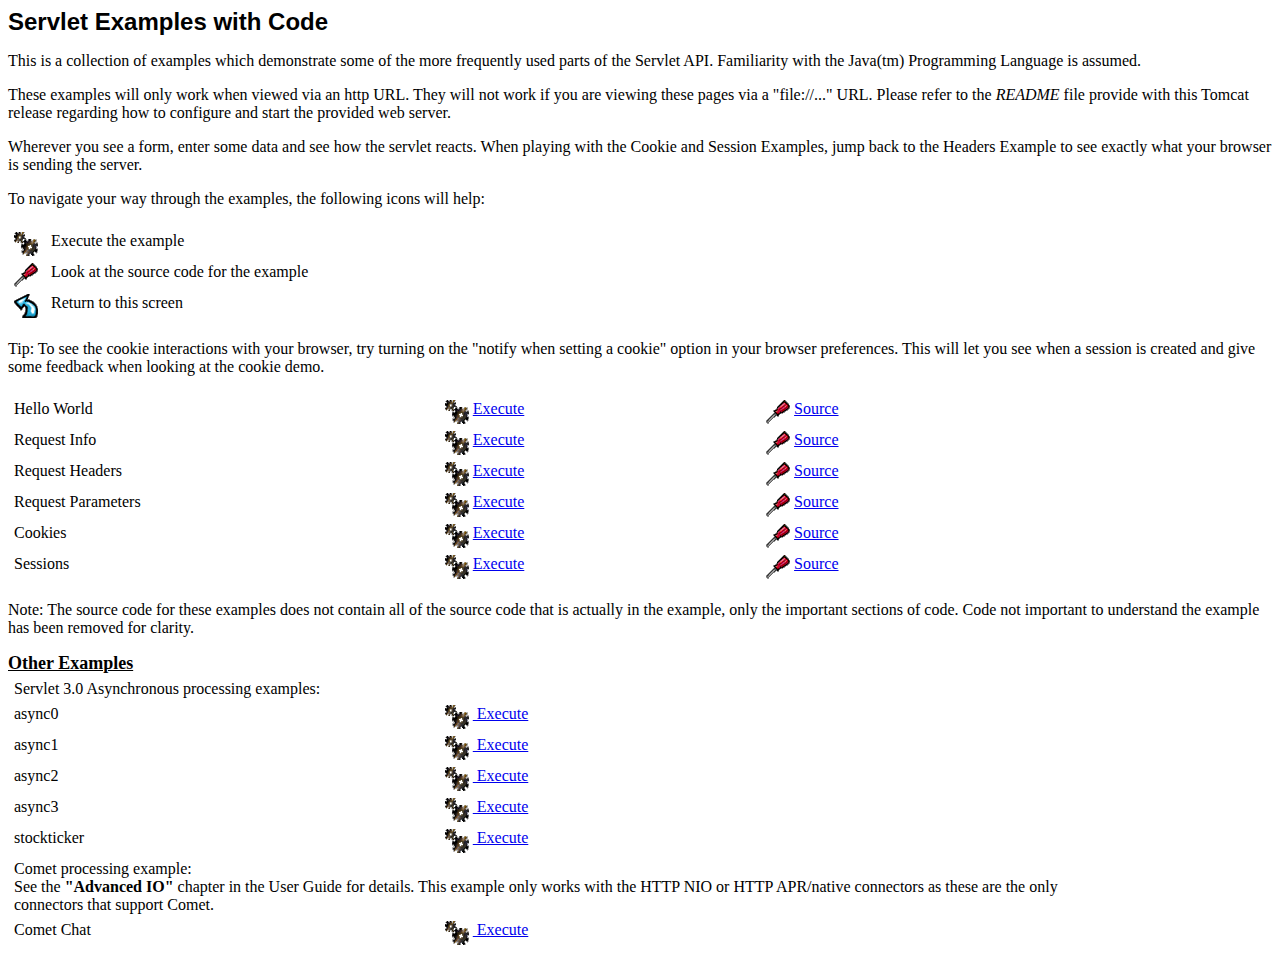
<file: apache-tomcat-7.0.79/webapps/examples/servlets/index.html>
<!--
 Licensed to the Apache Software Foundation (ASF) under one or more
  contributor license agreements.  See the NOTICE file distributed with
  this work for additional information regarding copyright ownership.
  The ASF licenses this file to You under the Apache License, Version 2.0
  (the "License"); you may not use this file except in compliance with
  the License.  You may obtain a copy of the License at

      http://www.apache.org/licenses/LICENSE-2.0

  Unless required by applicable law or agreed to in writing, software
  distributed under the License is distributed on an "AS IS" BASIS,
  WITHOUT WARRANTIES OR CONDITIONS OF ANY KIND, either express or implied.
  See the License for the specific language governing permissions and
  limitations under the License.
-->
<!doctype html public "-//w3c//dtd html 4.0 transitional//en">
<html>
<head>
   <meta http-equiv="Content-Type" content="text/html; charset=iso-8859-1">
   <meta name="GENERATOR" content="Mozilla/4.61 [en] (WinNT; I) [Netscape]">
   <meta name="Author" content="Anil K. Vijendran">
   <title>Servlet Examples</title>
</head>
<body bgcolor="#FFFFFF">
<b><font face="Arial, Helvetica, sans-serif"><font size=+2>Servlet
Examples with Code</font></font></b>
<p>This is a collection of examples which demonstrate some of the more
frequently used parts of the Servlet API. Familiarity with the Java(tm)
Programming Language is assumed.
<p>These examples will only work when viewed via an http URL. They will
not work if you are viewing these pages via a "file://..." URL. Please
refer to the <i>README</i> file provide with this Tomcat release regarding
how to configure and start the provided web server.
<p>Wherever you see a form, enter some data and see how the servlet reacts.
When playing with the Cookie and Session Examples, jump back to the Headers
Example to see exactly what your browser is sending the server.
<p>To navigate your way through the examples, the following icons will
help:
<br>&nbsp;
<table BORDER=0 CELLSPACING=5 WIDTH="85%" >
<tr VALIGN=TOP>
<td WIDTH="30"><img SRC="images/execute.gif" ></td>

<td>Execute the example</td>
</tr>

<tr VALIGN=TOP>
<td WIDTH="30"><img SRC="images/code.gif" height=24 width=24></td>

<td>Look at the source code for the example</td>
</tr>

<tr VALIGN=TOP>
<td WIDTH="30"><img SRC="images/return.gif" height=24 width=24></td>

<td>Return to this screen</td>
</tr>
</table>

<p>Tip: To see the cookie interactions with your browser, try turning on
the "notify when setting a cookie" option in your browser preferences.
This will let you see when a session is created and give some feedback
when looking at the cookie demo.
<br>&nbsp;
<table BORDER=0 CELLSPACING=5 WIDTH="85%" >
<tr VALIGN=TOP>
<td>Hello World</td>

<td VALIGN=TOP WIDTH="30%"><a href="servlet/HelloWorldExample"><img SRC="images/execute.gif" HSPACE=4 BORDER=0  align=TOP></a><a href="servlet/HelloWorldExample">Execute</a></td>

<td WIDTH="30%"><a href="helloworld.html"><img SRC="images/code.gif" HSPACE=4 BORDER=0 height=24 width=24 align=TOP></a><a href="helloworld.html">Source</a></td>
</tr>

<tr VALIGN=TOP>
<td>Request Info</td>

<td WIDTH="30%"><a href="servlet/RequestInfoExample"><img SRC="images/execute.gif" HSPACE=4 BORDER=0  align=TOP></a><a href="servlet/RequestInfoExample">Execute</a></td>

<td WIDTH="30%"><a href="reqinfo.html"><img SRC="images/code.gif" HSPACE=4 BORDER=0 height=24 width=24 align=TOP></a><a href="reqinfo.html">Source</a></td>
</tr>

<tr VALIGN=TOP>
<td>Request Headers</td>

<td WIDTH="30%"><a href="servlet/RequestHeaderExample"><img SRC="images/execute.gif" HSPACE=4 BORDER=0  align=TOP></a><a href="servlet/RequestHeaderExample">Execute</a></td>

<td WIDTH="30%"><a href="reqheaders.html"><img SRC="images/code.gif" HSPACE=4 BORDER=0 height=24 width=24 align=TOP></a><a href="reqheaders.html">Source</a></td>
</tr>

<tr VALIGN=TOP>
<td>Request Parameters</td>

<td WIDTH="30%"><a href="servlet/RequestParamExample"><img SRC="images/execute.gif" HSPACE=4 BORDER=0  align=TOP></a><a href="servlet/RequestParamExample">Execute</a></td>

<td WIDTH="30%"><a href="reqparams.html"><img SRC="images/code.gif" HSPACE=4 BORDER=0 height=24 width=24 align=TOP></a><a href="reqparams.html">Source</a></td>
</tr>

<tr VALIGN=TOP>
<td>Cookies</td>

<td WIDTH="30%"><a href="servlet/CookieExample"><img SRC="images/execute.gif" HSPACE=4 BORDER=0  align=TOP></a><a href="servlet/CookieExample">Execute</a></td>

<td WIDTH="30%"><a href="cookies.html"><img SRC="images/code.gif" HSPACE=4 BORDER=0 height=24 width=24 align=TOP></a><a href="cookies.html">Source</a></td>
</tr>

<tr VALIGN=TOP>
<td>Sessions</td>

<td WIDTH="30%"><a href="servlet/SessionExample"><img SRC="images/execute.gif" HSPACE=4 BORDER=0  align=TOP></a><a href="servlet/SessionExample">Execute</a></td>

<td WIDTH="30%"><a href="sessions.html"><img SRC="images/code.gif" HSPACE=4 BORDER=0 height=24 width=24 align=TOP></a><a href="sessions.html">Source</a></td>
</tr>
</table>

<p>Note: The source code for these examples does not contain all of the
source code that is actually in the example, only the important sections
of code. Code not important to understand the example has been removed
for clarity.</p>

<b><u><font size="+1">Other Examples</font></u></b><br>
<table BORDER=0 CELLSPACING=5 WIDTH="85%" >

<tr>
  <td colspan="3">Servlet 3.0 Asynchronous processing examples:</td>
</tr>
<tr VALIGN=TOP>
  <td>async0&nbsp;</td>
  <td VALIGN=TOP WIDTH="30%">
    <a href="../async/async0"><img SRC="images/execute.gif" HSPACE=4 BORDER=0 align=TOP> Execute</a>
  </td>
  <td WIDTH="30%"></td>
</tr>
<tr VALIGN=TOP>
  <td>async1&nbsp;</td>
  <td VALIGN=TOP WIDTH="30%">
    <a href="../async/async1"><img SRC="images/execute.gif" HSPACE=4 BORDER=0 align=TOP> Execute</a>
  </td>
  <td WIDTH="30%"></td>
</tr>
<tr VALIGN=TOP>
  <td>async2&nbsp;</td>
  <td VALIGN=TOP WIDTH="30%">
    <a href="../async/async2"><img SRC="images/execute.gif" HSPACE=4 BORDER=0 align=TOP> Execute</a>
  </td>
  <td WIDTH="30%"></td>
</tr>
<tr VALIGN=TOP>
  <td>async3&nbsp;</td>
  <td VALIGN=TOP WIDTH="30%">
    <a href="../async/async3"><img SRC="images/execute.gif" HSPACE=4 BORDER=0 align=TOP> Execute</a>
  </td>
  <td WIDTH="30%"></td>
</tr>
<tr VALIGN=TOP>
  <td>stockticker&nbsp;</td>
  <td VALIGN=TOP WIDTH="30%">
    <a href="../async/stockticker"><img SRC="images/execute.gif" HSPACE=4 BORDER=0 align=TOP> Execute</a>
  </td>
  <td WIDTH="30%"></td>
</tr>

<tr>
  <td colspan="3">Comet processing example:<br />
    See the <strong>"Advanced IO"</strong> chapter in the User Guide for
    details. This example only works with the HTTP NIO or HTTP APR/native
    connectors as these are the only connectors that support Comet.</td>
</tr>
<tr VALIGN=TOP>
  <td>Comet Chat&nbsp;</td>
  <td VALIGN=TOP WIDTH="30%">
    <a href="chat/"><img SRC="images/execute.gif" HSPACE=4 BORDER=0 align=TOP> Execute</a>
  </td>
  <td WIDTH="30%"></td>
</tr>

</table>

</body>
</html>
</file>
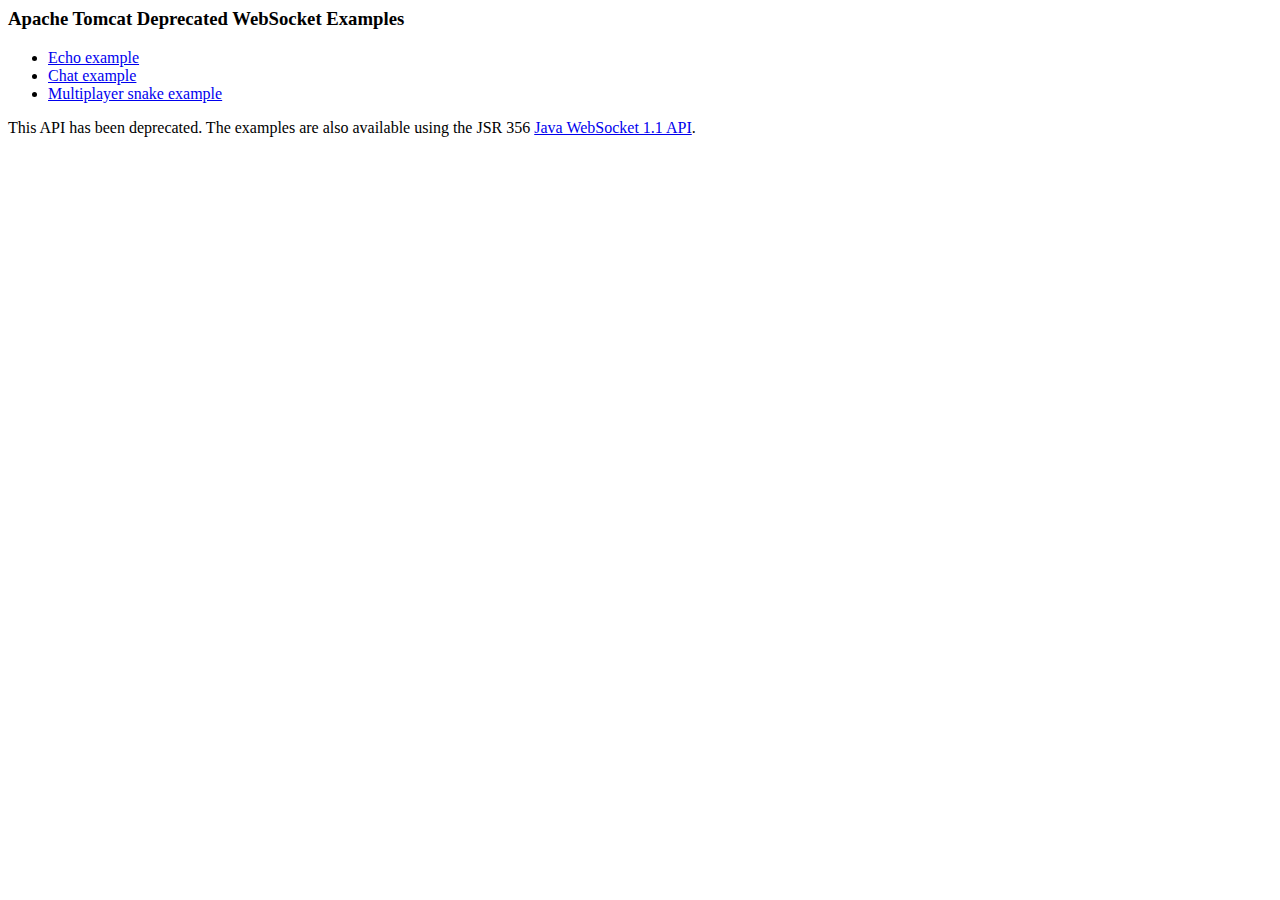
<file: apache-tomcat-7.0.79/webapps/examples/websocket-deprecated/index.html>
<!--
  Licensed to the Apache Software Foundation (ASF) under one or more
  contributor license agreements.  See the NOTICE file distributed with
  this work for additional information regarding copyright ownership.
  The ASF licenses this file to You under the Apache License, Version 2.0
  (the "License"); you may not use this file except in compliance with
  the License.  You may obtain a copy of the License at

      http://www.apache.org/licenses/LICENSE-2.0

  Unless required by applicable law or agreed to in writing, software
  distributed under the License is distributed on an "AS IS" BASIS,
  WITHOUT WARRANTIES OR CONDITIONS OF ANY KIND, either express or implied.
  See the License for the specific language governing permissions and
  limitations under the License.
-->
<!DOCTYPE HTML PUBLIC "-//W3C//DTD HTML 4.0 Transitional//EN">
<html>
<head>
    <meta http-equiv=Content-Type content="text/html">
    <title>Apache Tomcat Deprecated WebSocket Examples</title>
</head>
<body>
<h3>Apache Tomcat Deprecated WebSocket Examples</h3>
<ul>
    <li><a href="echo.html">Echo example</a></li>
    <li><a href="chat.html">Chat example</a></li>
    <li><a href="snake.html">Multiplayer snake example</a></li>
</ul>
<p>This API has been deprecated. The examples are also available using the JSR
   356 <a href="../websocket/index.xhtml">Java WebSocket 1.1 API</a>.</p> 
</body>
</html>
</file>
